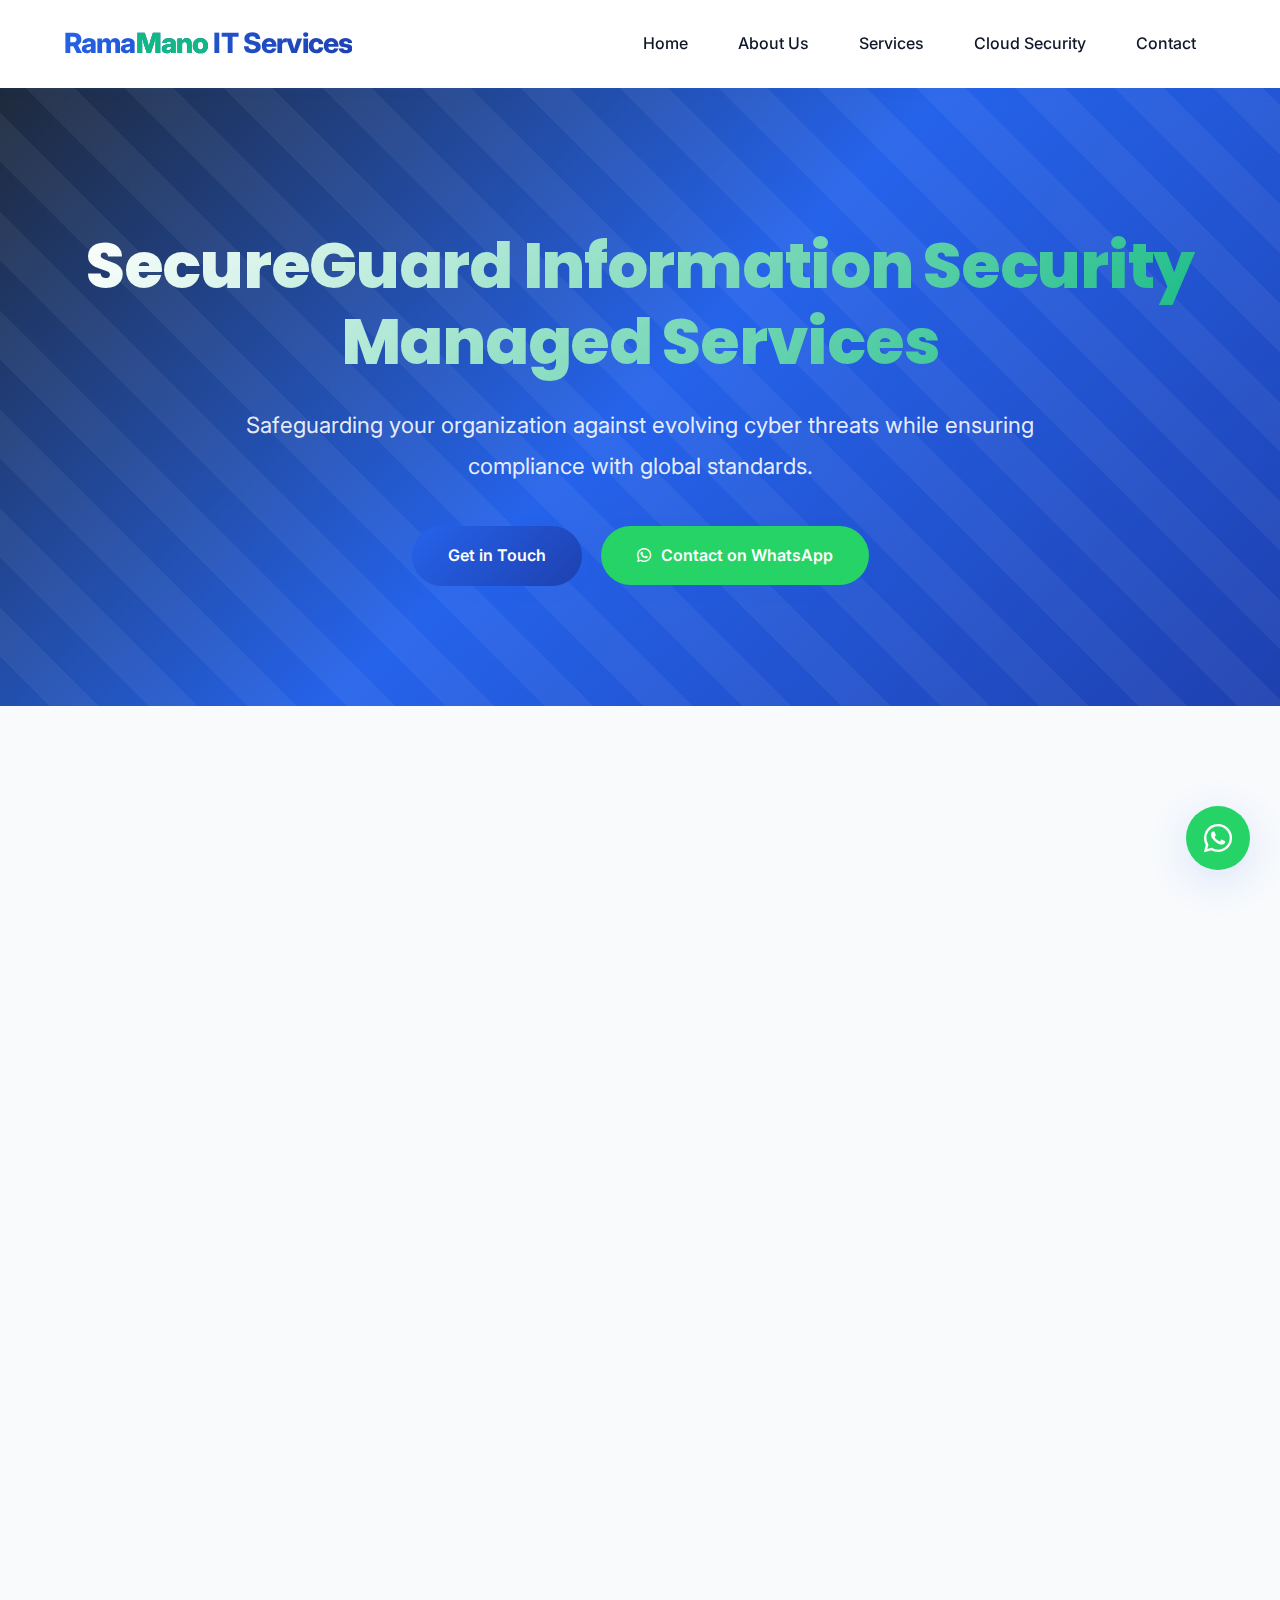
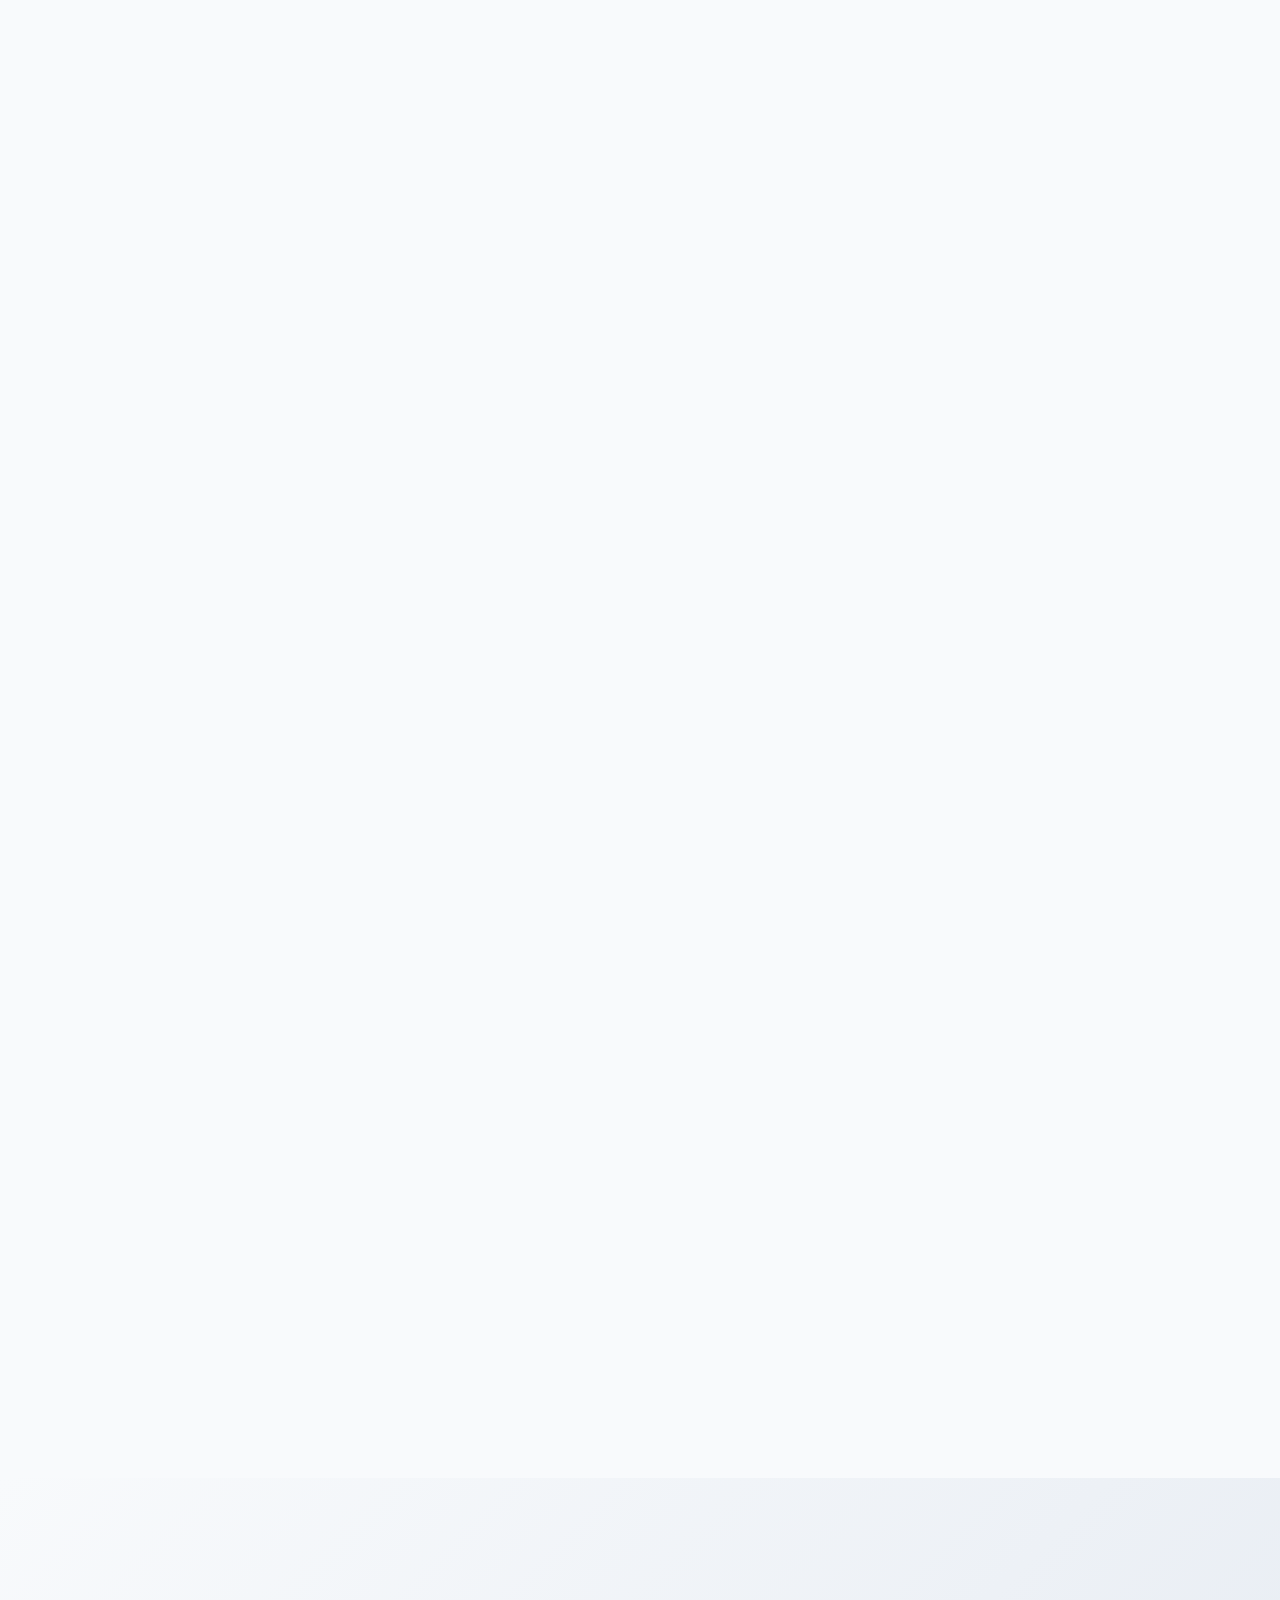
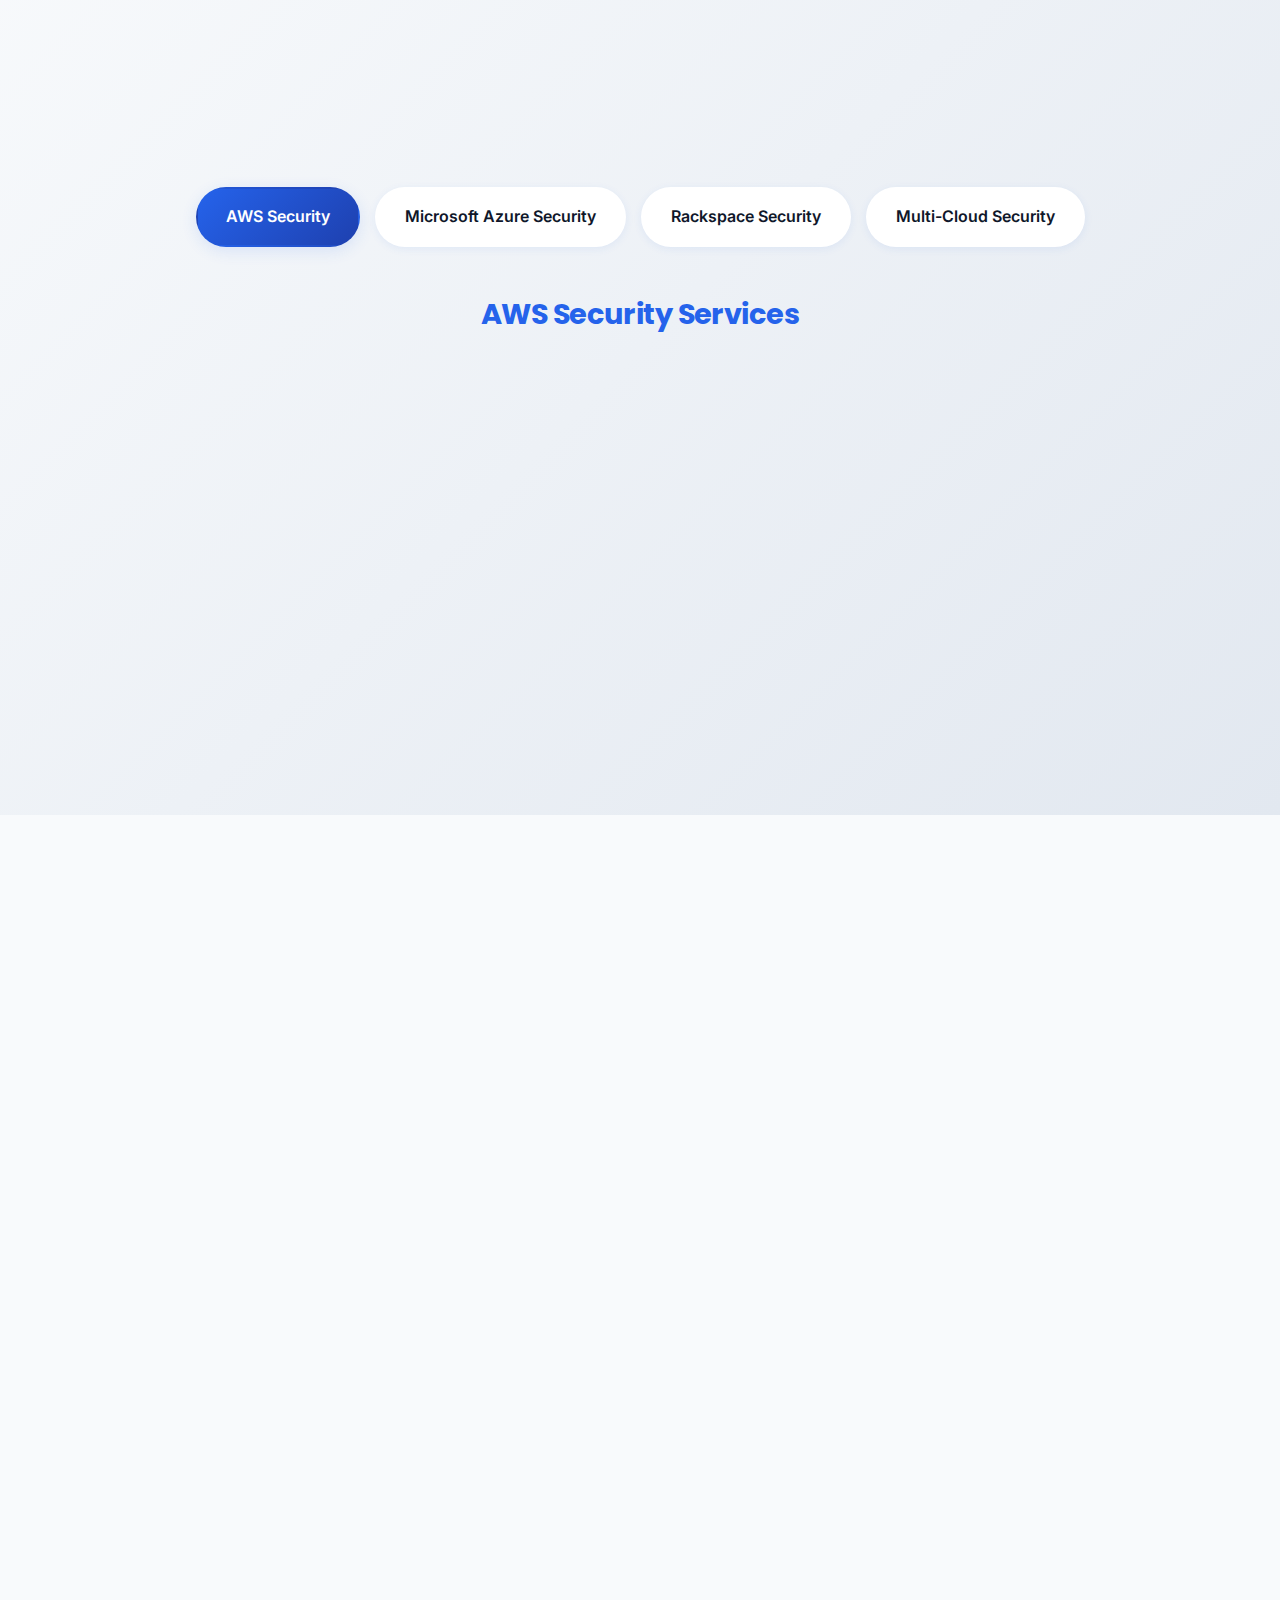
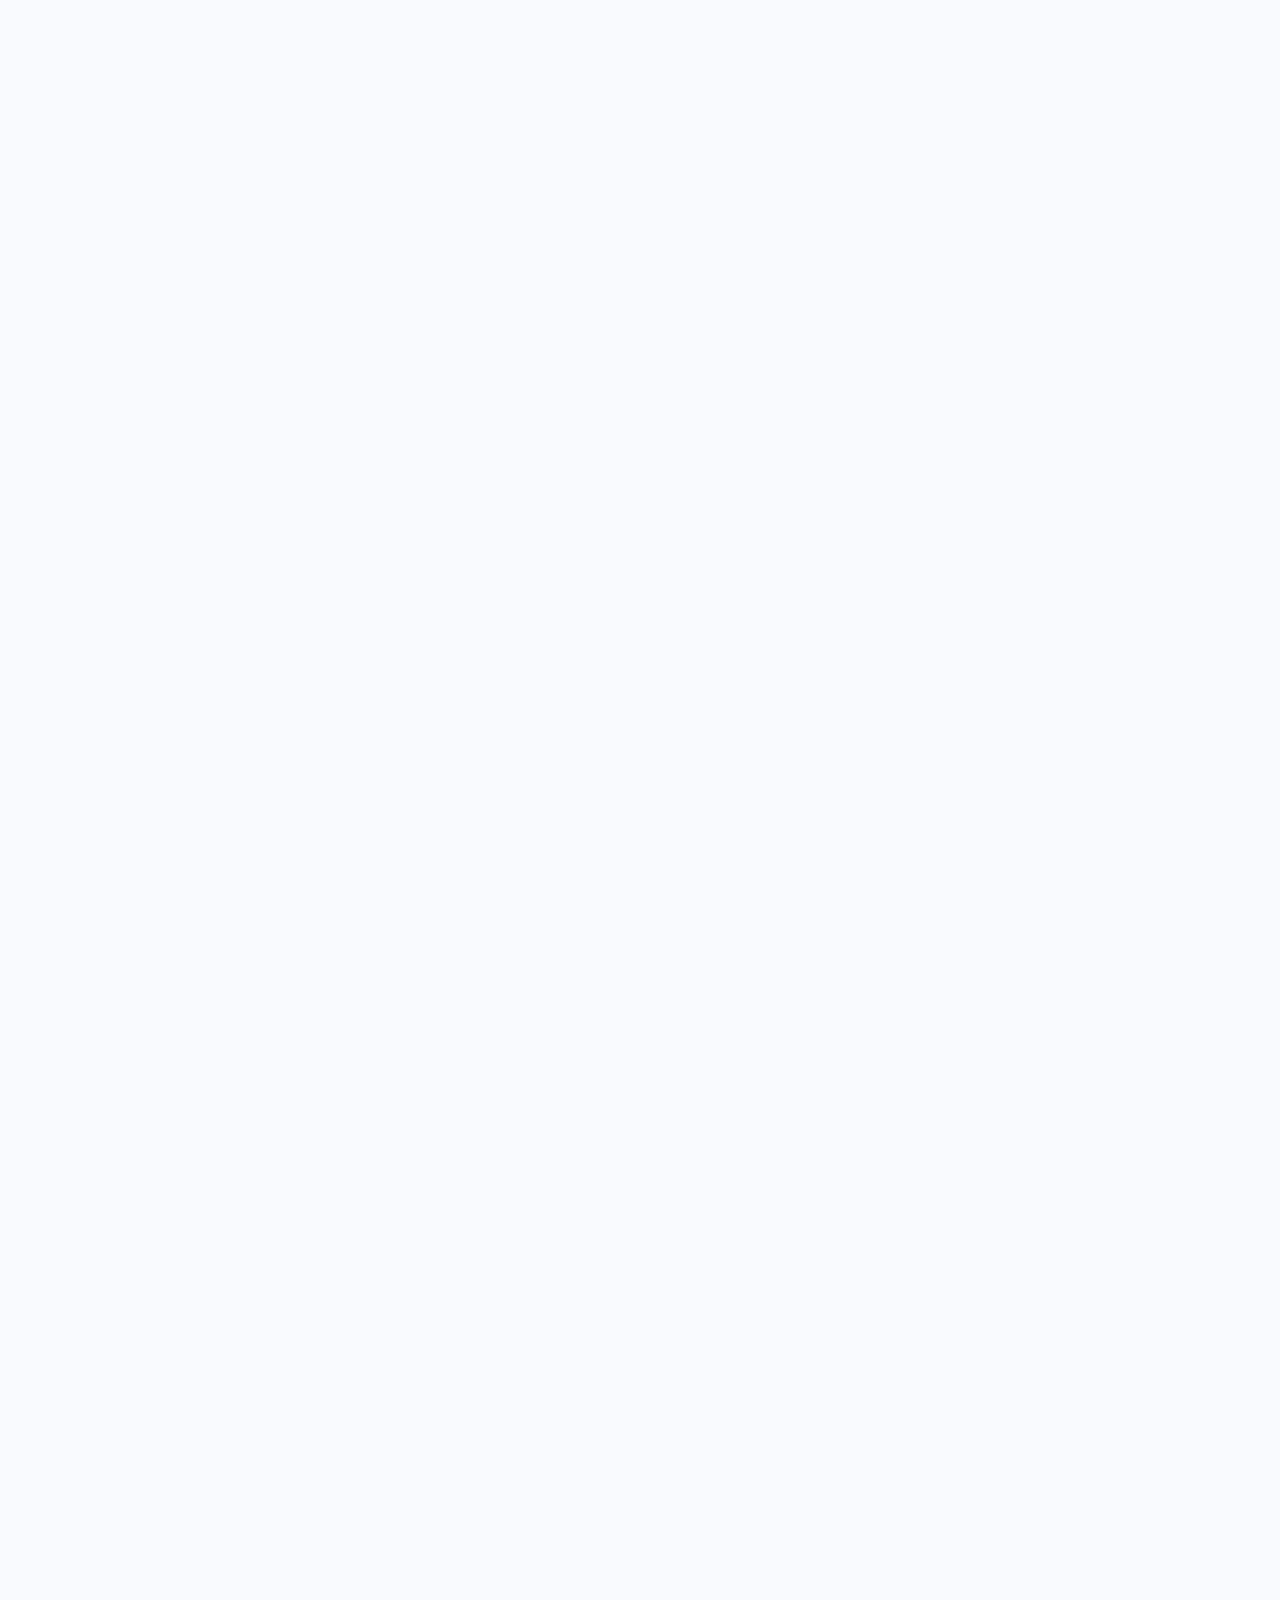
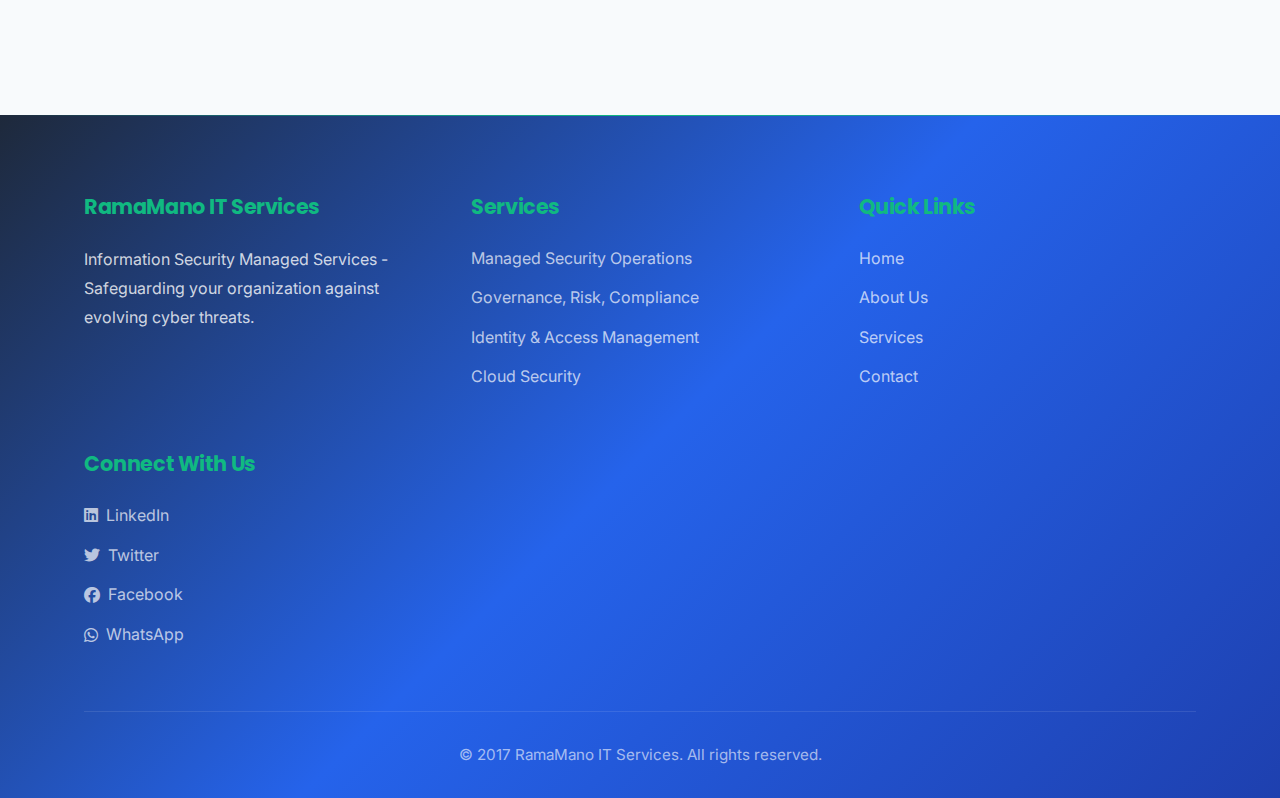
<file: index_clean.html>
<!DOCTYPE html>
<html lang="en">
<head>
    <meta charset="UTF-8">
    <meta name="viewport" content="width=device-width, initial-scale=1.0">
    <title>RamaMano IT Services | Information Security Managed Services</title>
    <link rel="stylesheet" href="https://cdnjs.cloudflare.com/ajax/libs/font-awesome/6.4.0/css/all.min.css">
    <link rel="preconnect" href="https://fonts.googleapis.com">
    <link rel="preconnect" href="https://fonts.gstatic.com" crossorigin>
    <link href="https://fonts.googleapis.com/css2?family=Inter:wght@300;400;500;600;700;800;900&family=Poppins:wght@300;400;500;600;700;800&display=swap" rel="stylesheet">
    <link rel="stylesheet" href="styles.css">
</head>
<body>
    <!-- Header -->
    <header id="header">
        <div class="container header-container">
            <div class="logo">Rama<span>Mano</span> IT Services</div>
            <div class="mobile-menu"><i class="fas fa-bars"></i></div>
            <nav>
                <ul>
                    <li><a href="#home">Home</a></li>
                    <li><a href="#about">About Us</a></li>
                    <li><a href="#services">Services</a></li>
                    <li><a href="#cloud">Cloud Security</a></li>
                    <li><a href="#contact">Contact</a></li>
                </ul>
            </nav>
        </div>
    </header>

    <!-- Hero Section -->
    <section class="hero" id="home">
        <div class="container">
            <h1>SecureGuard Information Security Managed Services</h1>
            <p>Safeguarding your organization against evolving cyber threats while ensuring compliance with global standards.</p>
            <a href="#contact" class="btn"><span>Get in Touch</span></a>
            <a href="https://wa.me/919762076999?text=Hi%20RamaMano%20IT%20Services,%20I%20would%20like%20to%20know%20more%20about%20your%20services" class="btn btn-whatsapp" target="_blank">
                <i class="fab fa-whatsapp"></i> <span>Contact on WhatsApp</span>
            </a>
        </div>
    </section>

    <!-- About Section -->
    <section id="about">
        <div class="container">
            <div class="section-title fade-in">
                <h2>About Us</h2>
                <p>We are a trusted provider of Information Security Managed Services, dedicated to safeguarding organizations against evolving cyber threats.</p>
            </div>
            <div class="about-content fade-in">
                <div class="about-text">
                    <h3>Our Mission</h3>
                    <p>Our mission is to empower enterprises to anticipate, prevent, detect, and respond to security incidents while optimizing risk management and ensuring business resilience.</p>
                    
                    <h3>Our Leadership Edge</h3>
                    <p>Our strength lies in our senior information security professionals each with 15+ years of experience across multiple industries including BFSI, Healthcare, IT/TIES, Manufacturing, Telecom, and Government.</p>
                    
                    <div class="expertise-list">
                        <h4>Their expertise includes:</h4>
                        <ul>
                            <li>CISOs, Security Architects, Risk Advisors, and Incident Response Leadership</li>
                            <li>Proven track record in ISO 27001, NIST CSF, HIPAA, PCI-DSS, SOC 2, and GDPR compliance</li>
                            <li>Experience in designing and managing Security Operations Centers (SOC)</li>
                            <li>Hands-on leadership in incident response, digital forensics, and breach management</li>
                        </ul>
                    </div>
                </div>
                <div class="about-image">
                    <!-- Placeholder for an image -->
                    <div>
                        <p>Leadership Team Image</p>
                    </div>
                </div>
            </div>
        </div>
    </section>

    <!-- Services Section -->
    <section id="services">
        <div class="container">
            <div class="section-title fade-in">
                <h2>Our Services</h2>
                <p>Comprehensive security solutions tailored to your business needs</p>
            </div>
            <div class="services-grid fade-in">
                <div class="service-card">
                    <h3>Managed Security Operations (SOC as a Service)</h3>
                    <ul>
                        <li>24x7 monitoring of infrastructure, applications, and endpoints</li>
                        <li>Threat detection, hunting, and real-time incident response</li>
                        <li>SIEM/SOAR integration and management</li>
                    </ul>
                </div>
                <div class="service-card">
                    <h3>Governance, Risk, and Compliance (GRC)</h3>
                    <ul>
                        <li>Policy framework design and implementation</li>
                        <li>Compliance readiness for ISO 27001, SOC 2, HIPAA, PCI-DSS, GDPR</li>
                        <li>Risk assessments, audits, and continuous compliance monitoring</li>
                    </ul>
                </div>
                <div class="service-card">
                    <h3>Identity & Access Management (IAM)</h3>
                    <ul>
                        <li>Role-based access controls (RBAC)</li>
                        <li>Privileged access management (PAM)</li>
                        <li>Single Sign-On (SSO) and Multi-Factor Authentication (MFA)</li>
                    </ul>
                </div>
                <div class="service-card">
                    <h3>Cloud & Infrastructure Security</h3>
                    <ul>
                        <li>Cloud security posture management (CSPM)</li>
                        <li>Secure DevOps/DevSecOps implementation</li>
                        <li>Network and endpoint hardening</li>
                    </ul>
                </div>
                <div class="service-card">
                    <h3>Incident Response & Digital Forensics</h3>
                    <ul>
                        <li>Breach readiness and tabletop exercises</li>
                        <li>Rapid response to security incidents</li>
                        <li>Forensic investigation and root-cause analysis</li>
                    </ul>
                </div>
                <div class="service-card">
                    <h3>Cybersecurity Advisory & Training</h3>
                    <ul>
                        <li>CISO advisory services for strategic planning</li>
                        <li>Security awareness and phishing simulation programs</li>
                        <li>Executive-level security workshops</li>
                    </ul>
                </div>
            </div>
        </div>
    </section>

    <!-- Cloud Platforms Section -->
    <section class="cloud-platforms" id="cloud">
        <div class="container">
            <div class="section-title fade-in">
                <h2>Cloud Security Services</h2>
                <p>Comprehensive security solutions for leading cloud platforms</p>
            </div>
            
            <div class="platform-tabs">
                <div class="platform-tab active" data-tab="aws">AWS Security</div>
                <div class="platform-tab" data-tab="azure">Microsoft Azure Security</div>
                <div class="platform-tab" data-tab="rackspace">Rackspace Security</div>
                <div class="platform-tab" data-tab="multicloud">Multi-Cloud Security</div>
            </div>
            
            <div class="platform-content active" id="aws-content">
                <h3>AWS Security Services</h3>
                <div class="platform-services">
                    <div class="platform-service">AWS Security Hub implementation and management</div>
                    <div class="platform-service">Identity and Access Management (IAM) policy optimization</div>
                    <div class="platform-service">Amazon GuardDuty for threat detection</div>
                    <div class="platform-service">AWS Config for compliance monitoring</div>
                    <div class="platform-service">CloudTrail logging and monitoring</div>
                    <div class="platform-service">VPC security and network segmentation</div>
                    <div class="platform-service">S3 bucket security and encryption</div>
                </div>
            </div>
            
            <div class="platform-content" id="azure-content">
                <h3>Microsoft Azure Security</h3>
                <div class="platform-services">
                    <div class="platform-service">Azure Security Center implementation</div>
                    <div class="platform-service">Azure Active Directory security configuration</div>
                    <div class="platform-service">Azure Policy for compliance enforcement</div>
                    <div class="platform-service">Network Security Groups (NSG) configuration</div>
                    <div class="platform-service">Azure Key Vault for secrets management</div>
                    <div class="platform-service">Azure Sentinel for SIEM capabilities</div>
                    <div class="platform-service">Azure Defender for threat protection</div>
                </div>
            </div>
            
            <div class="platform-content" id="rackspace-content">
                <h3>Rackspace Security</h3>
                <div class="platform-services">
                    <div class="platform-service">Rackspace managed security services</div>
                    <div class="platform-service">Hybrid cloud security architecture</div>
                    <div class="platform-service">Fanatical Support for AWS/Azure security</div>
                    <div class="platform-service">Compliance management for regulated workloads</div>
                    <div class="platform-service">Incident response for Rackspace environments</div>
                </div>
            </div>
            
            <div class="platform-content" id="multicloud-content">
                <h3>Multi-Cloud Security</h3>
                <div class="platform-services">
                    <div class="platform-service">Cross-cloud security policy management</div>
                    <div class="platform-service">Centralized identity and access management</div>
                    <div class="platform-service">Unified threat detection across cloud platforms</div>
                    <div class="platform-service">Cloud Security Posture Management (CSPM)</div>
                    <div class="platform-service">Cloud Workload Protection Platform (CWPP)</div>
                </div>
            </div>
        </div>
    </section>

    <!-- Pharmacy & Life Sciences Section -->
    <section id="pharmacy">
        <div class="container">
            <div class="section-title fade-in">
                <h2>Pharmacy & Life Sciences Services</h2>
                <p>Specialized security and compliance services for regulated industries</p>
            </div>
            <div class="about-content fade-in">
                <div class="about-text">
                    <p>We provide specialized security and compliance services for pharmacy companies, healthcare organizations, and life sciences firms, ensuring adherence to FDA regulations, GxP requirements, and data integrity standards.</p>
                    <p>Our pharmacy services are designed to meet the stringent compliance requirements of organizations like CVS, Walgreens, and other healthcare providers.</p>
                    
                    <h3>Computer System Validation (CSV)</h3>
                    <ul class="expertise-list">
                        <li><strong>Installation Qualification (IQ):</strong> Verification that systems are installed correctly according to specifications</li>
                        <li><strong>Operational Qualification (OQ):</strong> Testing to ensure systems operate as intended in all expected scenarios</li>
                        <li><strong>Performance Qualification (PQ):</strong> Validation that systems perform consistently under normal operating conditions</li>
                    </ul>
                    
                    <h3>Documentation & Compliance</h3>
                    <ul class="expertise-list">
                        <li>Validation Master Plans (VMP)</li>
                        <li>User Requirements Specifications (URS)</li>
                        <li>Functional Requirements Specifications (FRS)</li>
                        <li>Test Protocols and Reports (IQ/OQ/PQ)</li>
                        <li>Standard Operating Procedures (SOPs)</li>
                        <li>Risk Assessments and Mitigation Plans</li>
                        <li>Change Control Documentation</li>
                    </ul>
                    
                    <h3>Regulatory Compliance</h3>
                    <ul class="expertise-list">
                        <li>FDA 21 CFR Part 11 compliance for electronic records</li>
                        <li>GxP (GLP, GCP, GMP) compliance</li>
                        <li>HIPAA security for protected health information</li>
                        <li>Data integrity and audit trail management</li>
                    </ul>
                </div>
                <div class="about-image">
                    <!-- Placeholder for an image -->
                    <div>
                        <p>Pharmacy & Life Sciences Image</p>
                    </div>
                </div>
            </div>
        </div>
    </section>

    <!-- Contact Section -->
    <section id="contact">
        <div class="container">
            <div class="section-title fade-in">
                <h2>Contact Us</h2>
                <p>Get in touch to discuss your security needs</p>
            </div>
            <div class="contact-container fade-in">
                <div class="contact-info">
                    <h3>Let's Secure Your Business Together</h3>
                    <p>Our team of senior security professionals is ready to help you safeguard your organization against evolving cyber threats.</p>
                    
                    <div class="contact-details">
                        <p><i class="fas fa-envelope"></i> <strong>Email:</strong> contact@ramamano.com</p>
                        <p><i class="fas fa-phone"></i> <strong>Phone:</strong> +91 9762076999</p>
                        <p><i class="fas fa-map-marker-alt"></i> <strong>Address:</strong> Uppla, Hyderabad, Telangana, India</p>
                        <p><i class="fab fa-whatsapp"></i> <strong>WhatsApp:</strong> +91 9762076999</p>
                    </div>
                    
                    <div style="margin-top: 30px;">
                        <a href="https://wa.me/919762076999?text=Hi%20RamaMano%20IT%20Services,%20I%20would%20like%20to%20know%20more%20about%20your%20services" class="btn btn-whatsapp" target="_blank" style="display: inline-flex; align-items: center;">
                            <i class="fab fa-whatsapp" style="margin-right: 8px;"></i> <span>Chat on WhatsApp</span>
                        </a>
                    </div>
                </div>
                <div class="contact-form">
                    <form id="inquiryForm">
                        <input type="text" placeholder="Your Name" required>
                        <input type="email" placeholder="Your Email" required>
                        <input type="text" placeholder="Subject" required>
                        <textarea placeholder="Your Message" required></textarea>
                        <button type="submit" class="btn"><span>Send Message</span></button>
                    </form>
                </div>
            </div>
        </div>
    </section>

    <!-- Footer -->
    <footer>
        <div class="container">
            <div class="footer-content">
                <div class="footer-column">
                    <h3>RamaMano IT Services</h3>
                    <p>Information Security Managed Services - Safeguarding your organization against evolving cyber threats.</p>
                </div>
                <div class="footer-column">
                    <h3>Services</h3>
                    <ul>
                        <li><a href="#services">Managed Security Operations</a></li>
                        <li><a href="#services">Governance, Risk, Compliance</a></li>
                        <li><a href="#services">Identity & Access Management</a></li>
                        <li><a href="#services">Cloud Security</a></li>
                    </ul>
                </div>
                <div class="footer-column">
                    <h3>Quick Links</h3>
                    <ul>
                        <li><a href="#home">Home</a></li>
                        <li><a href="#about">About Us</a></li>
                        <li><a href="#services">Services</a></li>
                        <li><a href="#contact">Contact</a></li>
                    </ul>
                </div>
                <div class="footer-column">
                    <h3>Connect With Us</h3>
                    <ul>
                        <li><a href="#"><i class="fab fa-linkedin"></i> LinkedIn</a></li>
                        <li><a href="#"><i class="fab fa-twitter"></i> Twitter</a></li>
                        <li><a href="#"><i class="fab fa-facebook"></i> Facebook</a></li>
                        <li><a href="https://wa.me/919762076999" target="_blank"><i class="fab fa-whatsapp"></i> WhatsApp</a></li>
                    </ul>
                </div>
            </div>
            <div class="copyright">
                <p>&copy; 2017 RamaMano IT Services. All rights reserved.</p>
            </div>
        </div>
    </footer>

    <!-- WhatsApp Float Button -->
    <a href="https://wa.me/919762076999?text=Hi%20RamaMano%20IT%20Services,%20I%20would%20like%20to%20know%20more%20about%20your%20services" class="whatsapp-float" target="_blank">
        <i class="fab fa-whatsapp"></i>
    </a>

    <script src="script.js"></script>
</body>
</html>
</file>
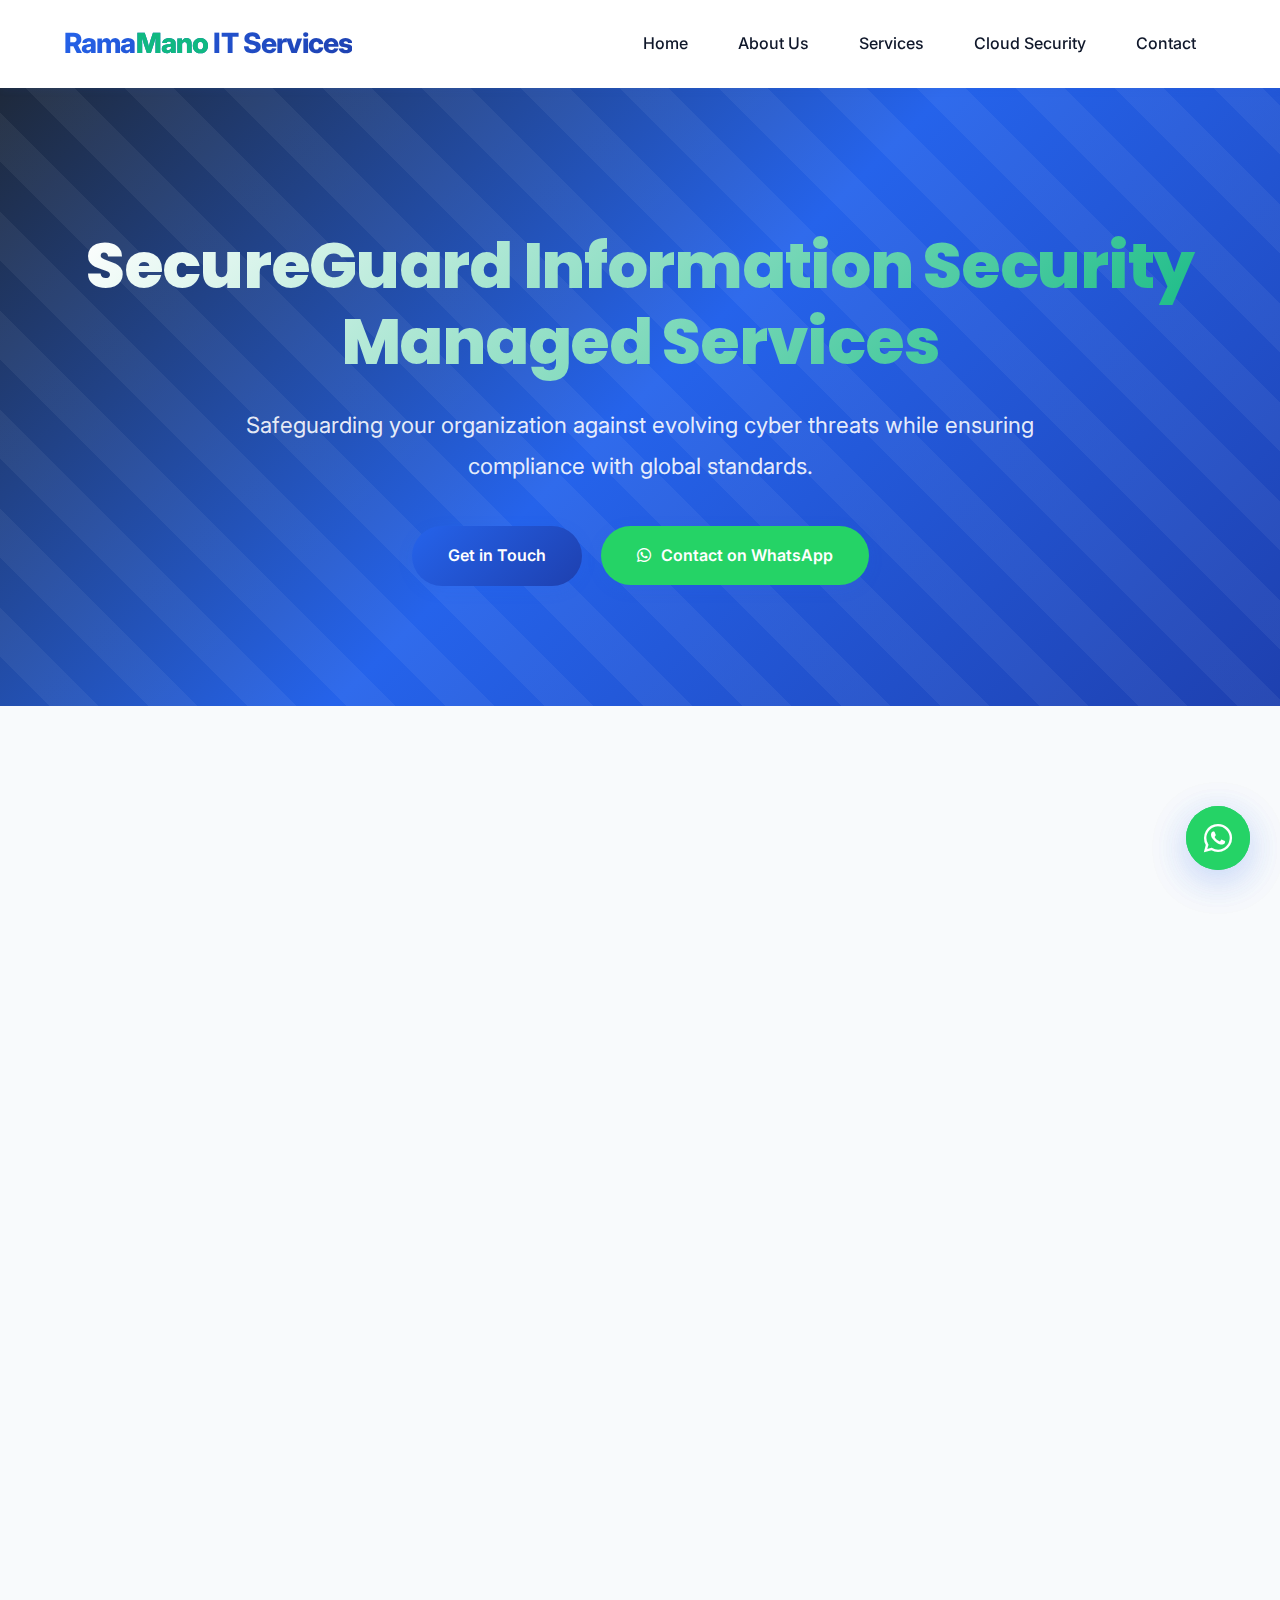
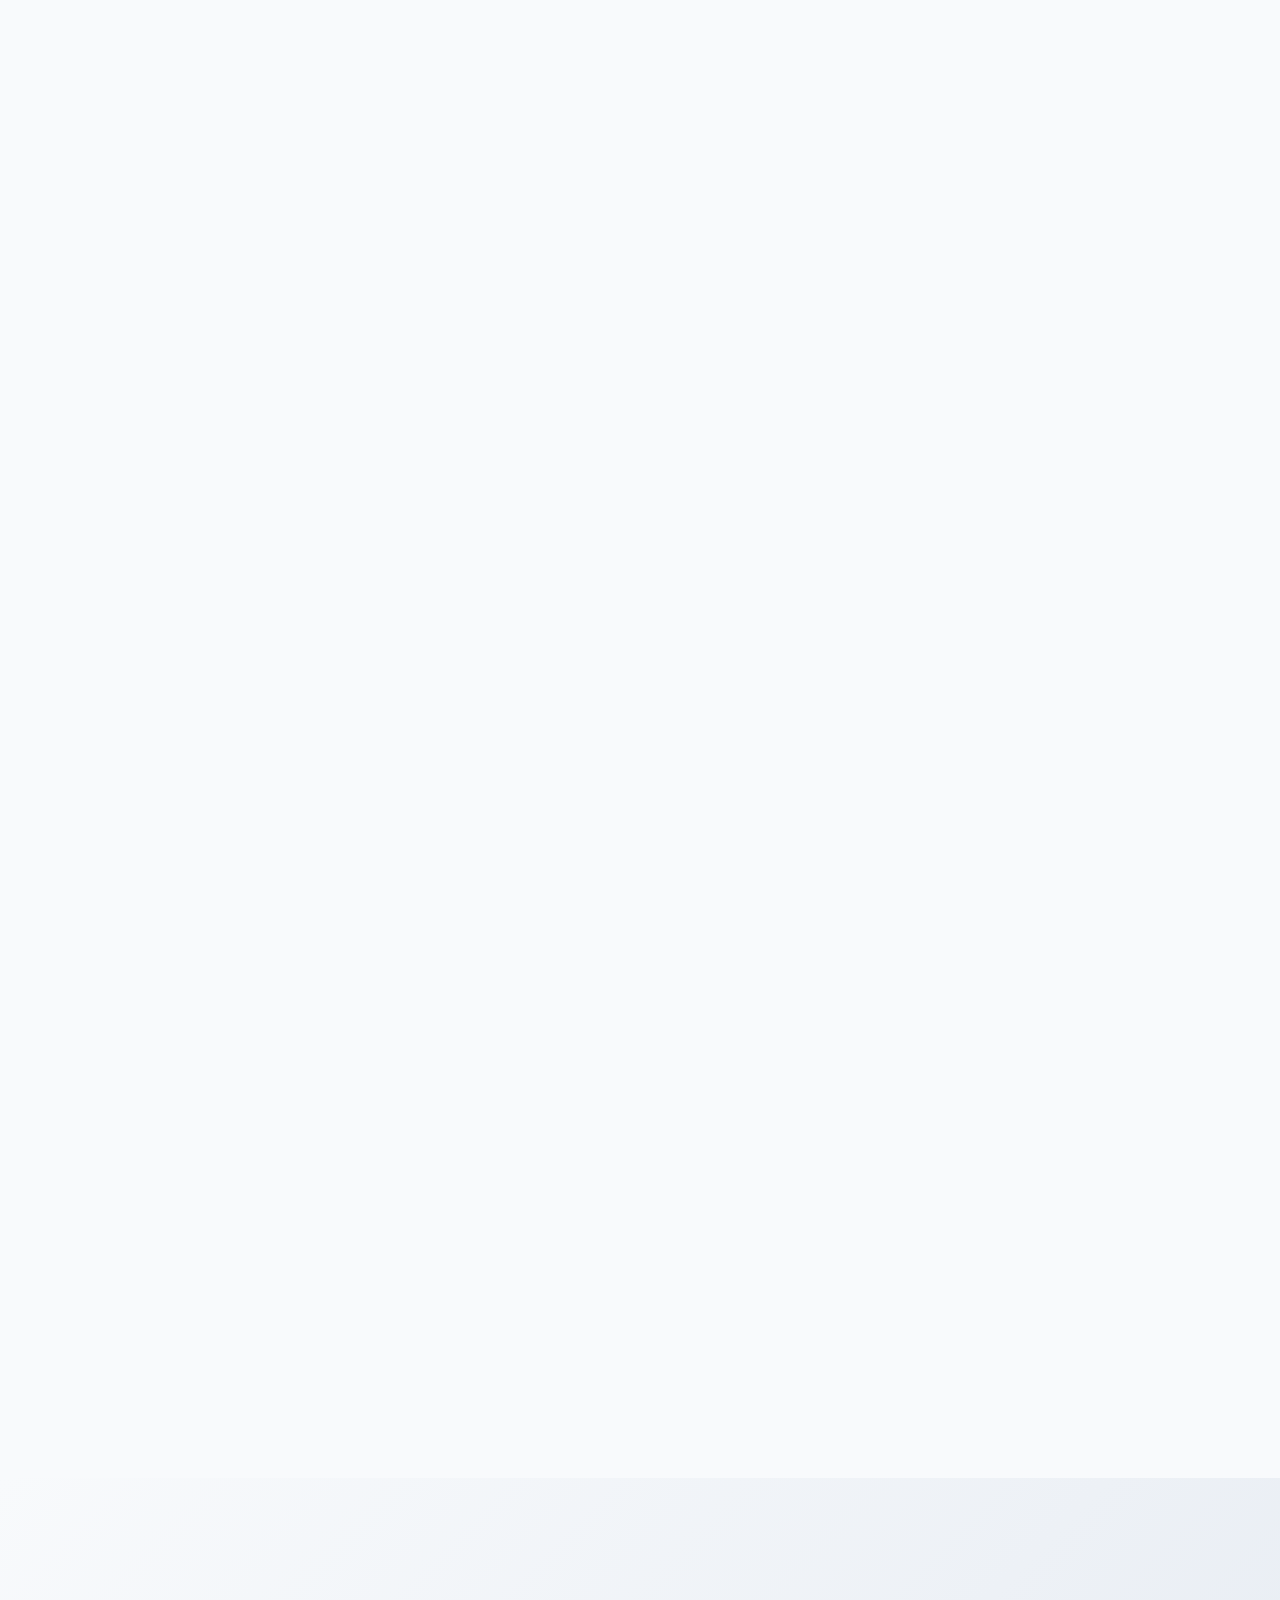
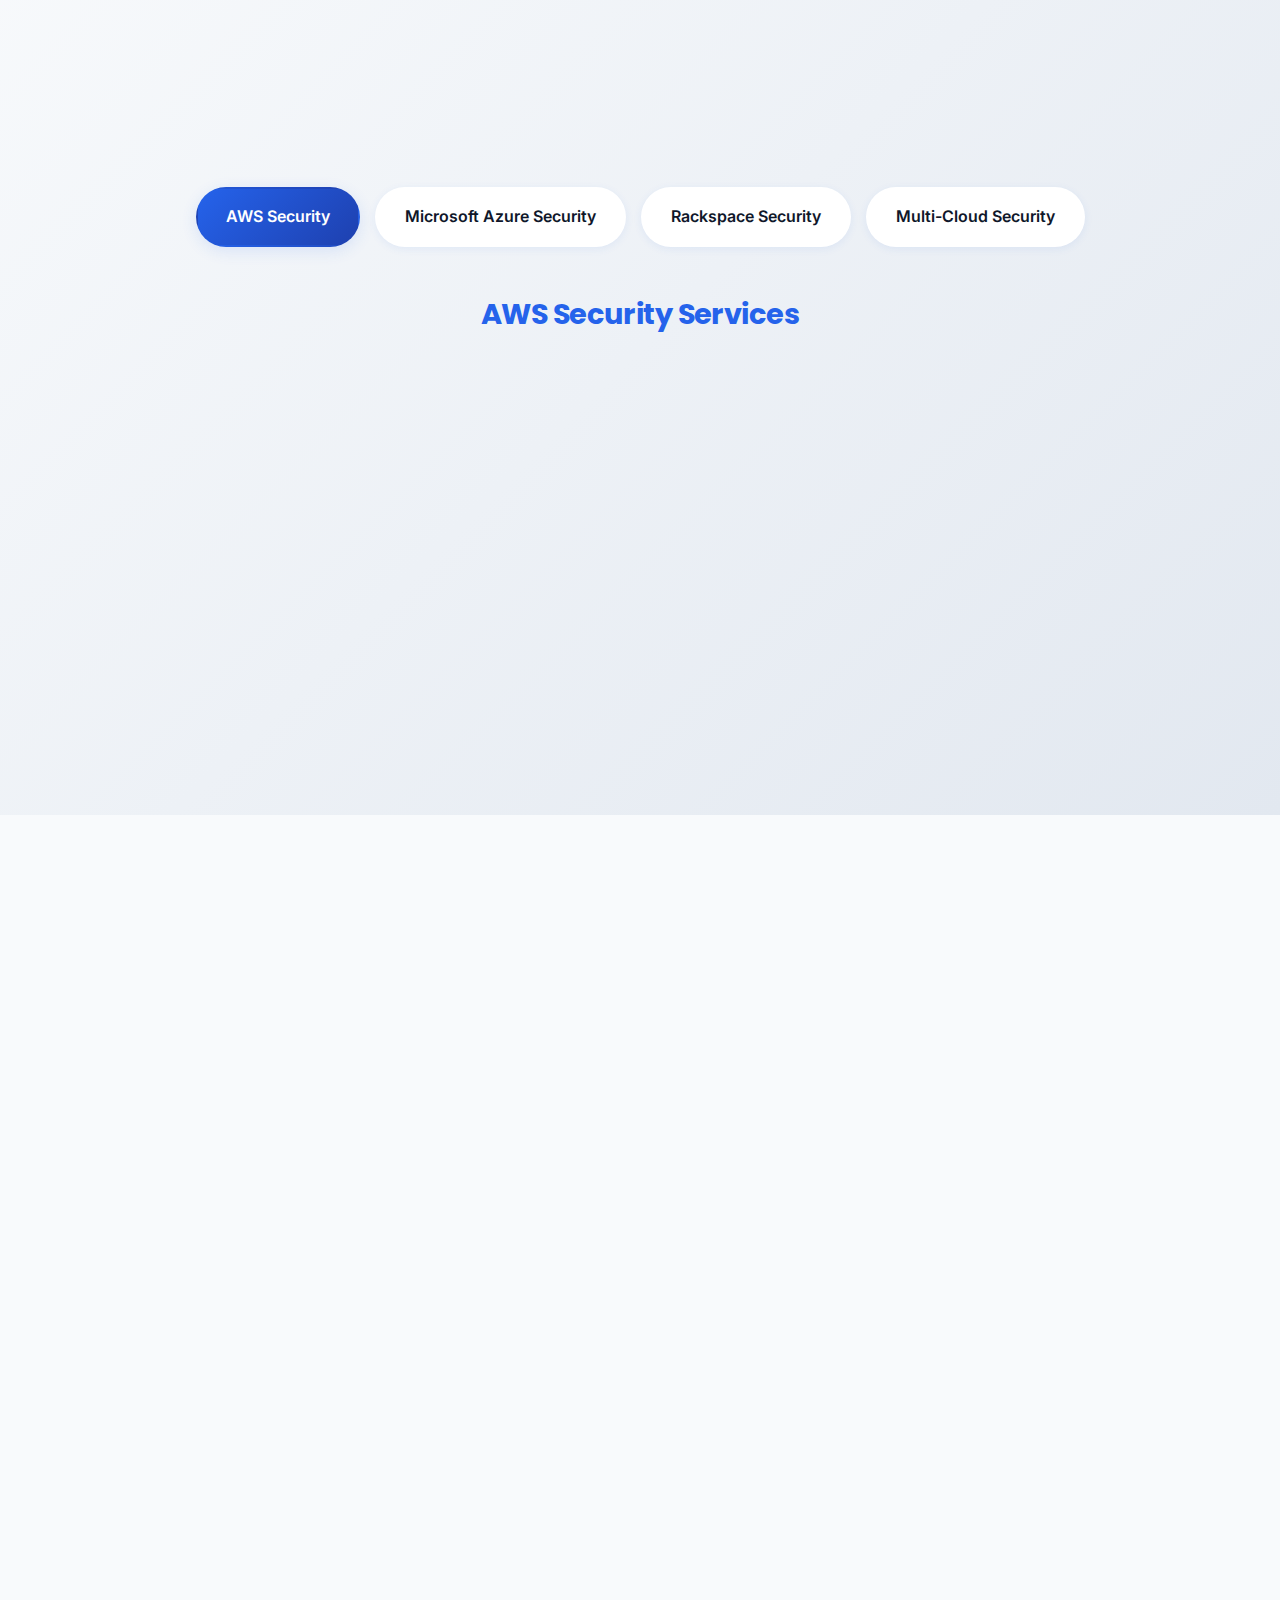
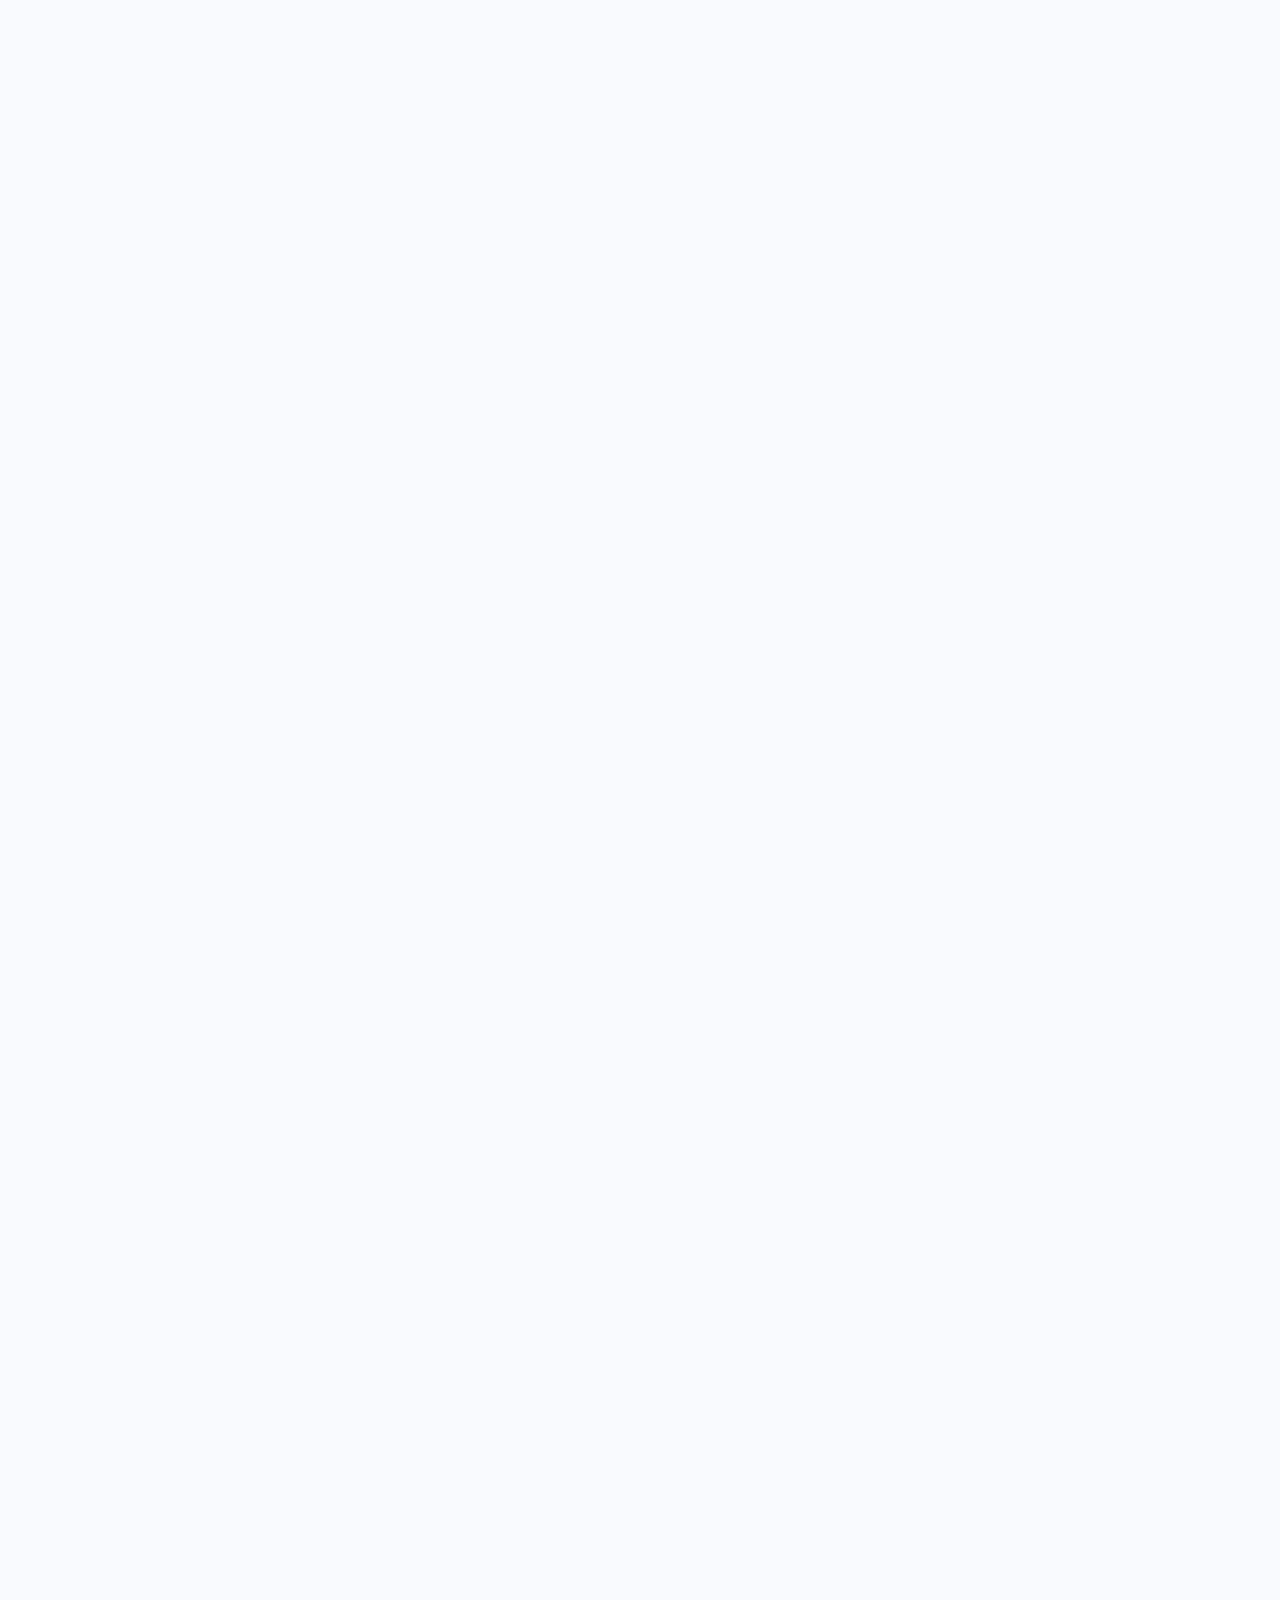
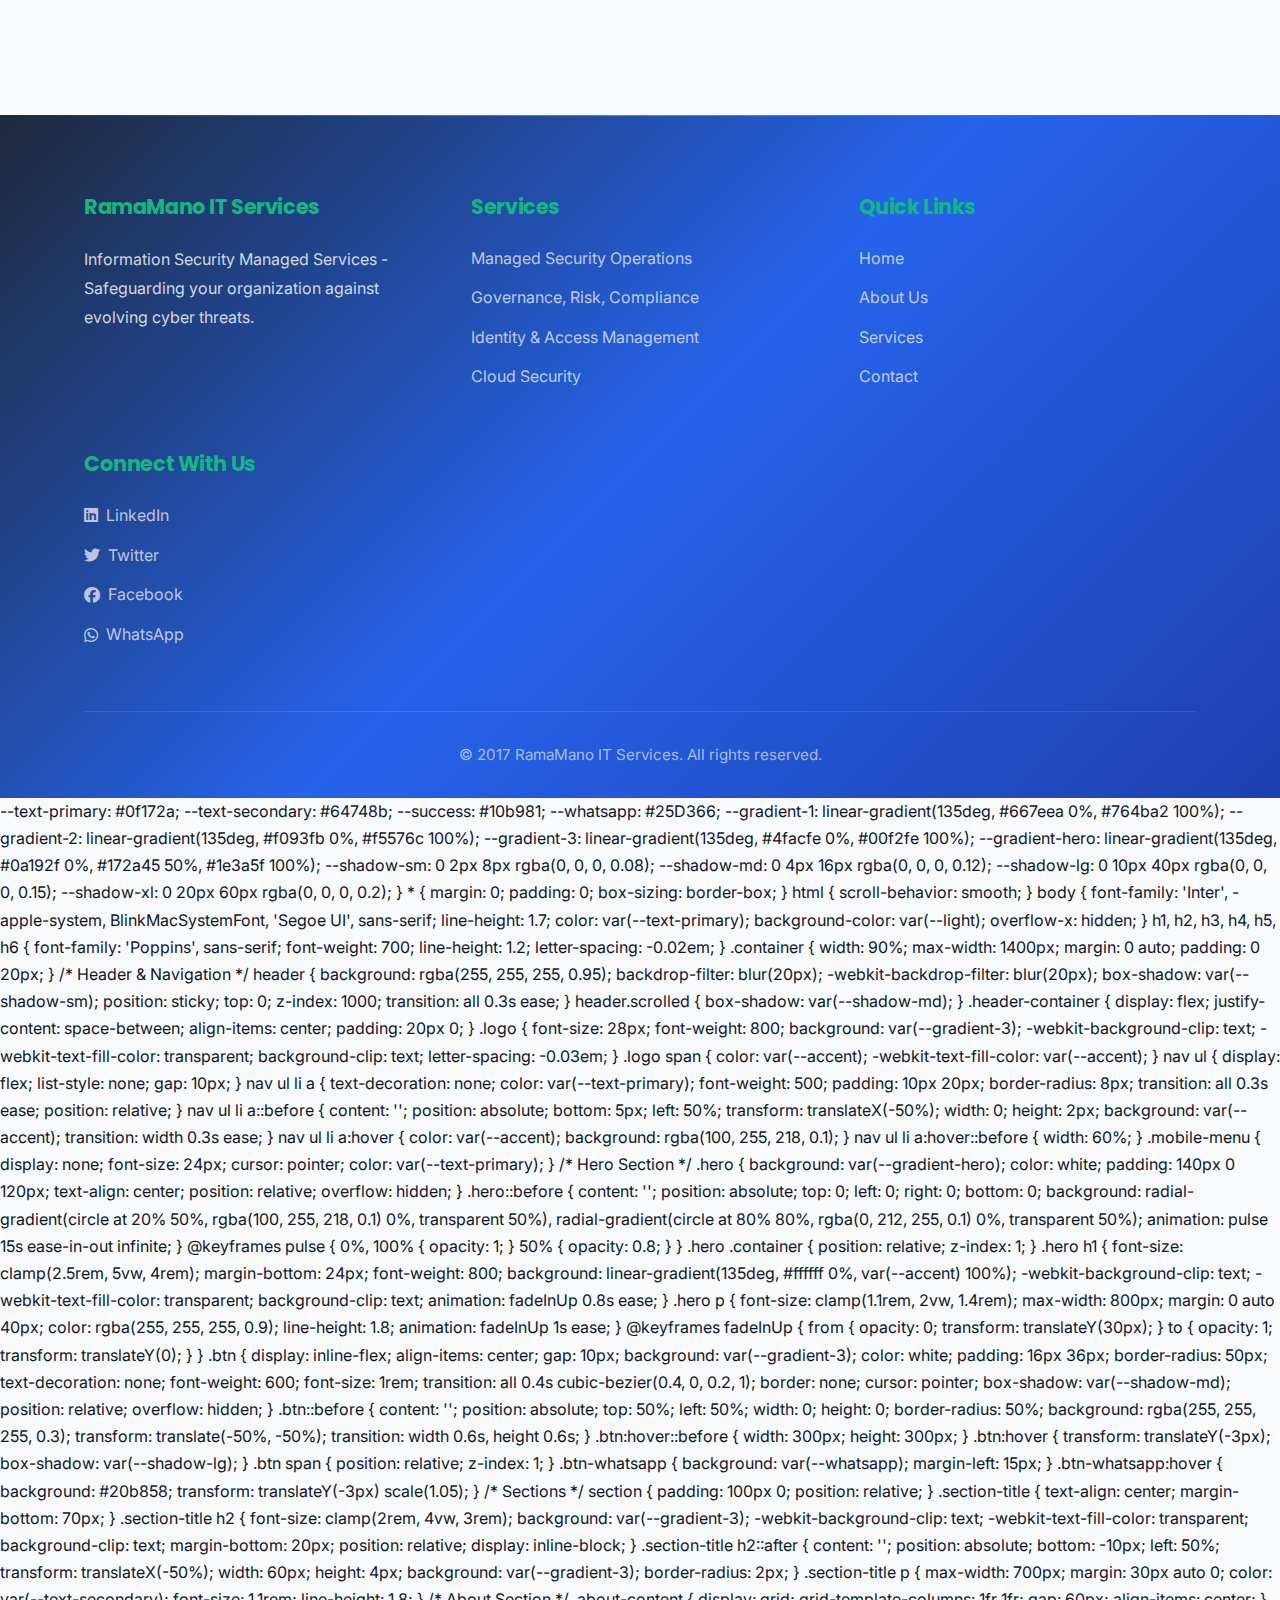
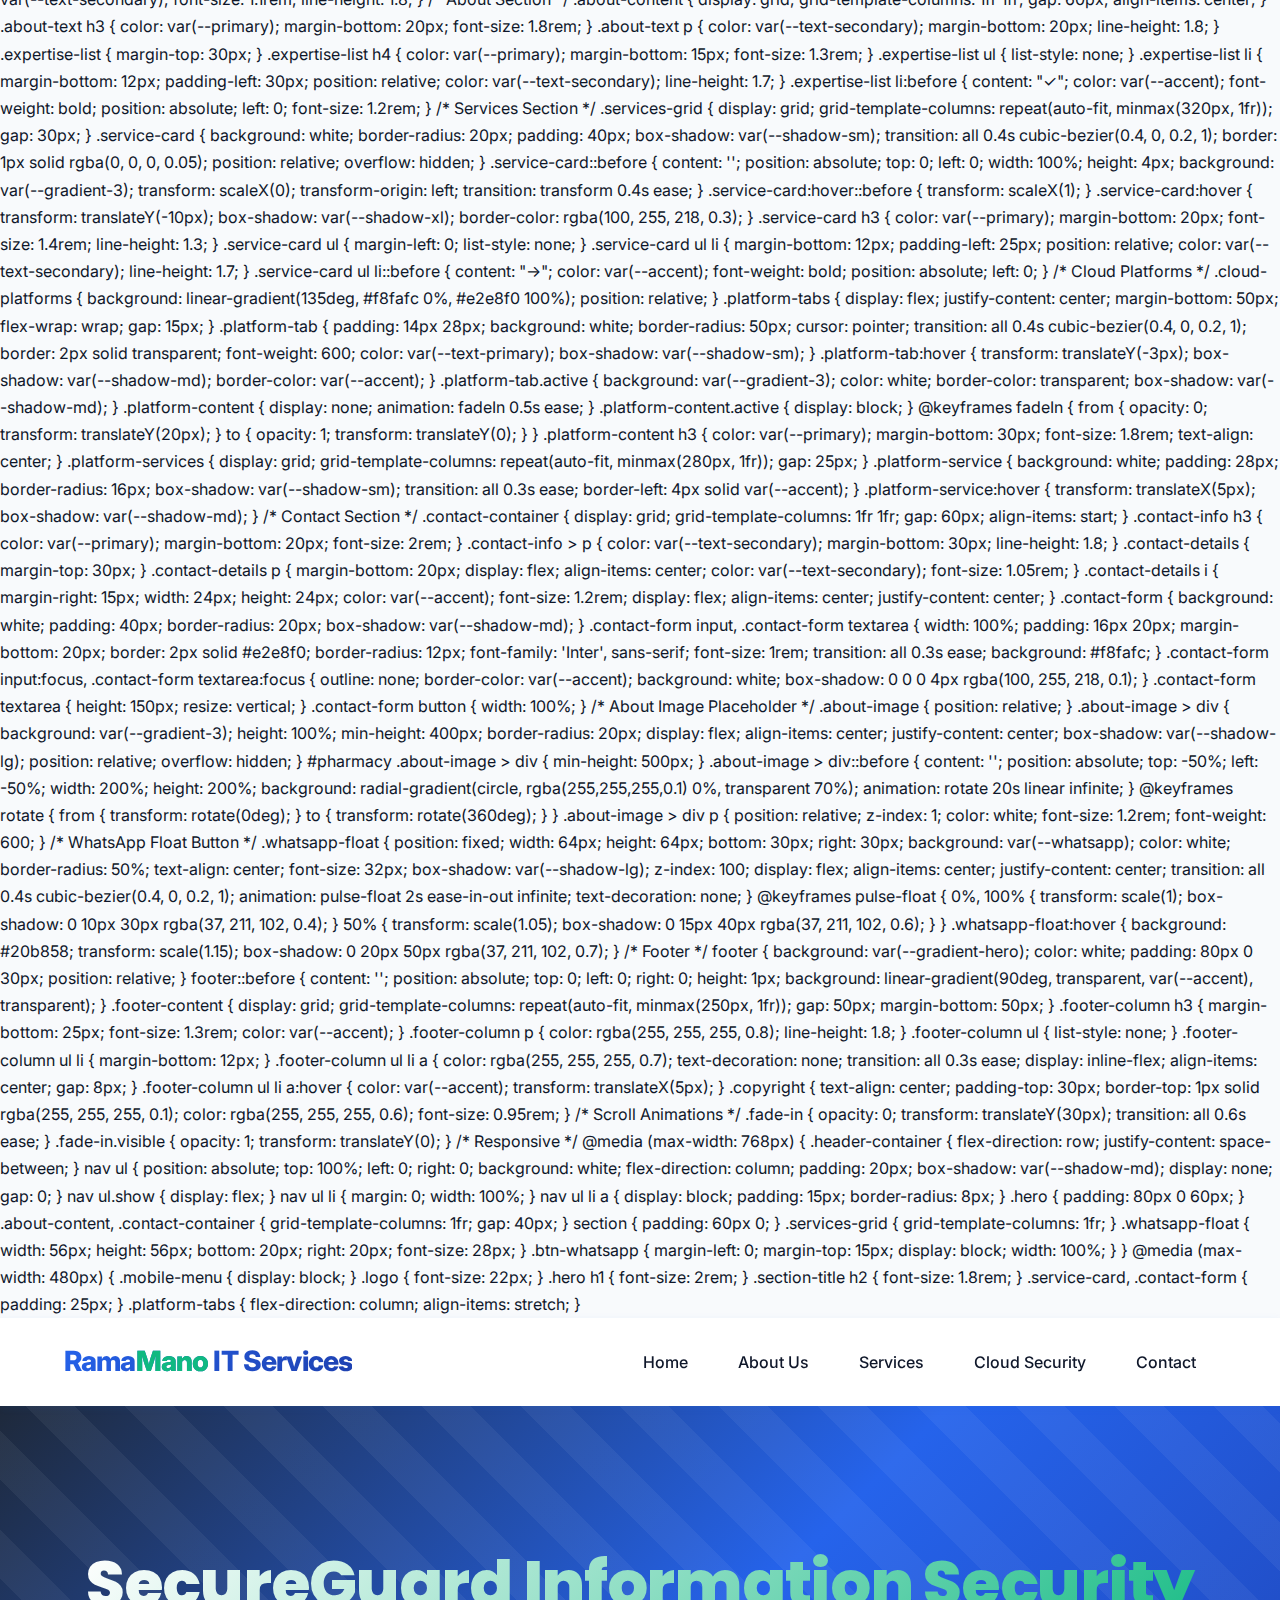
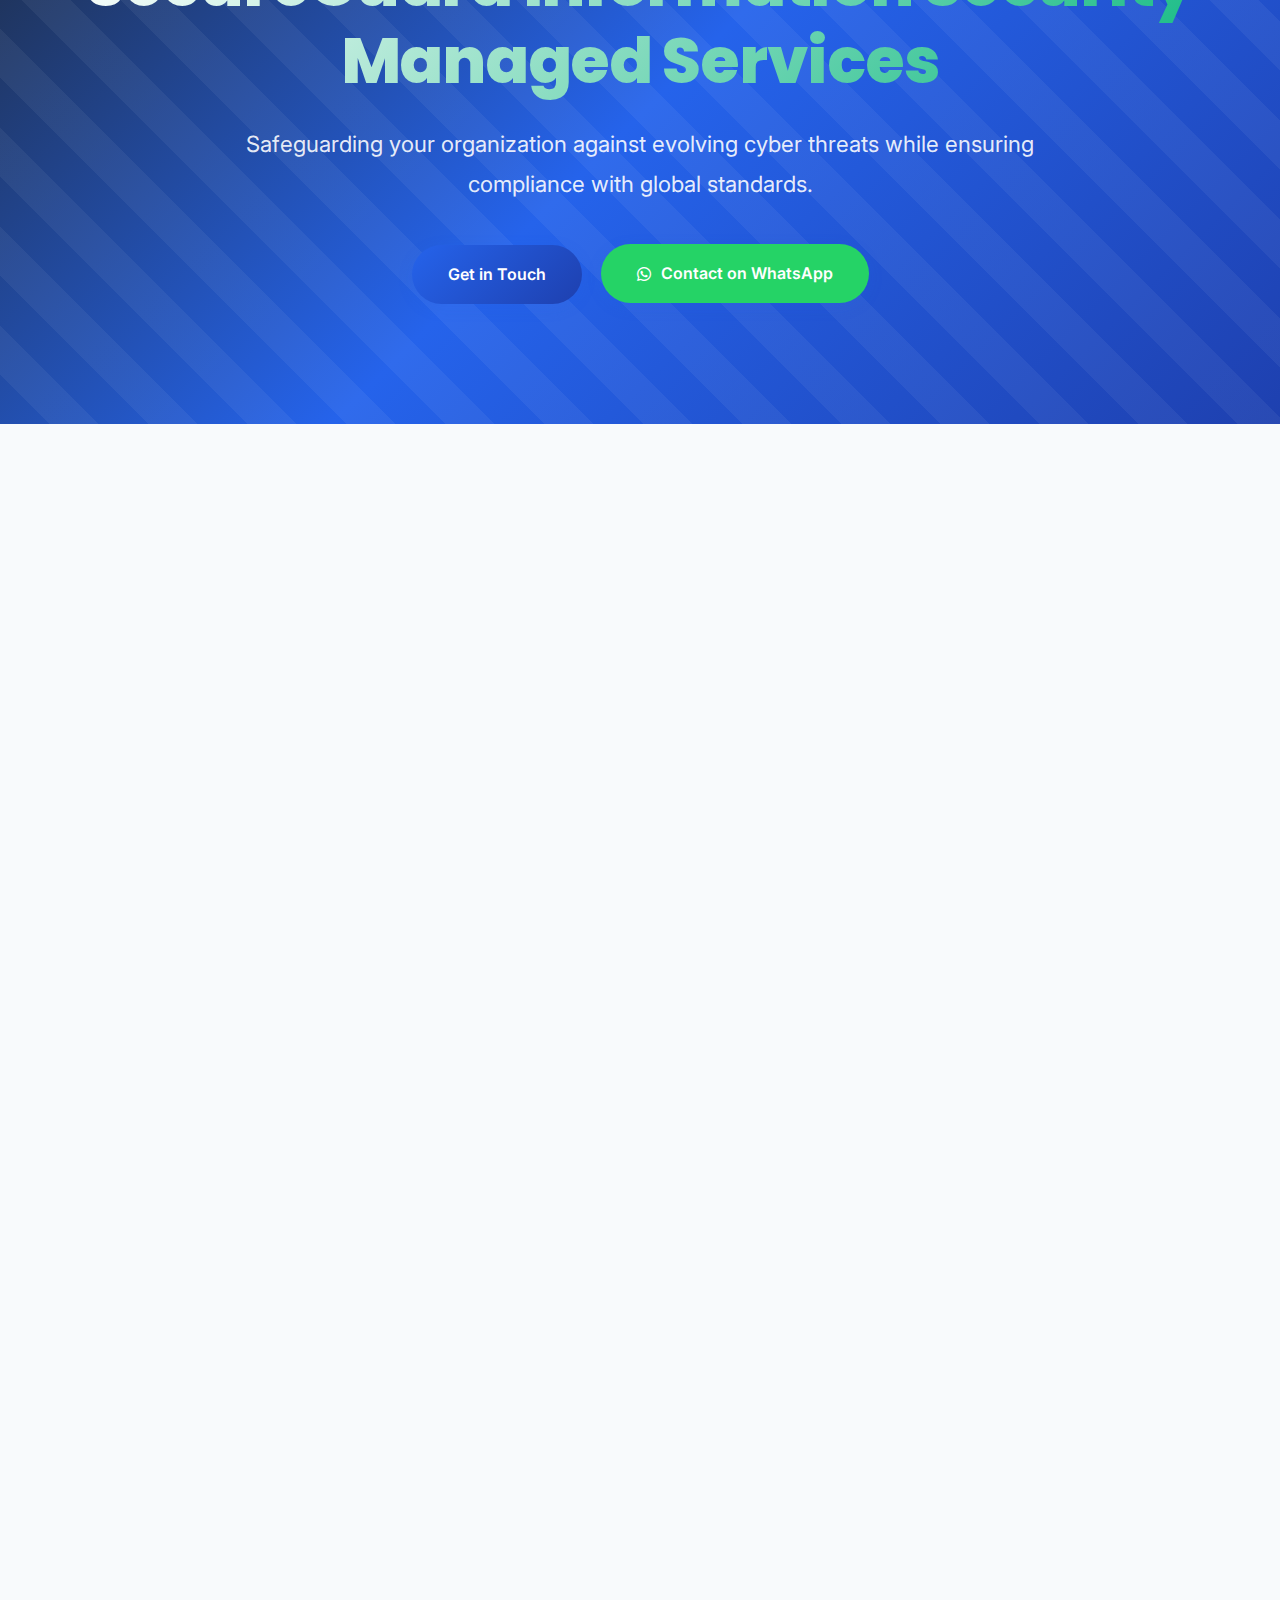
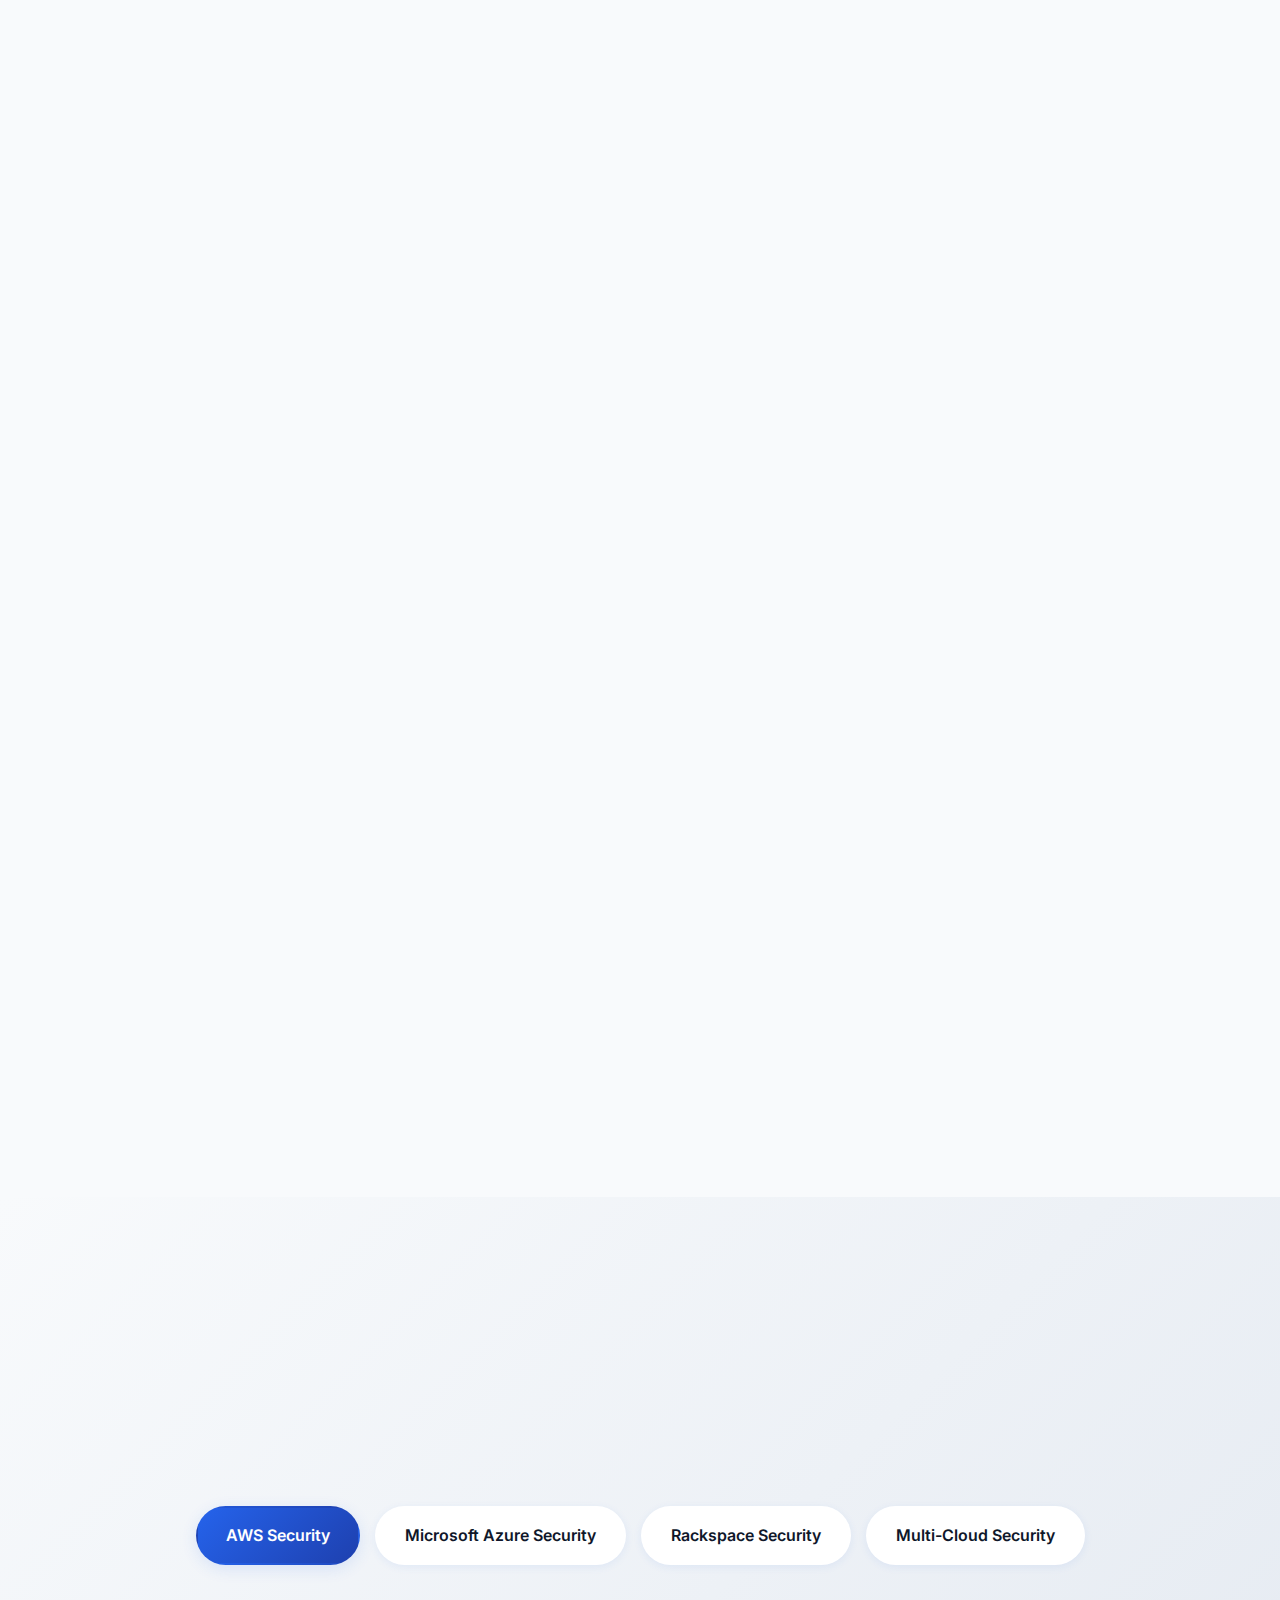
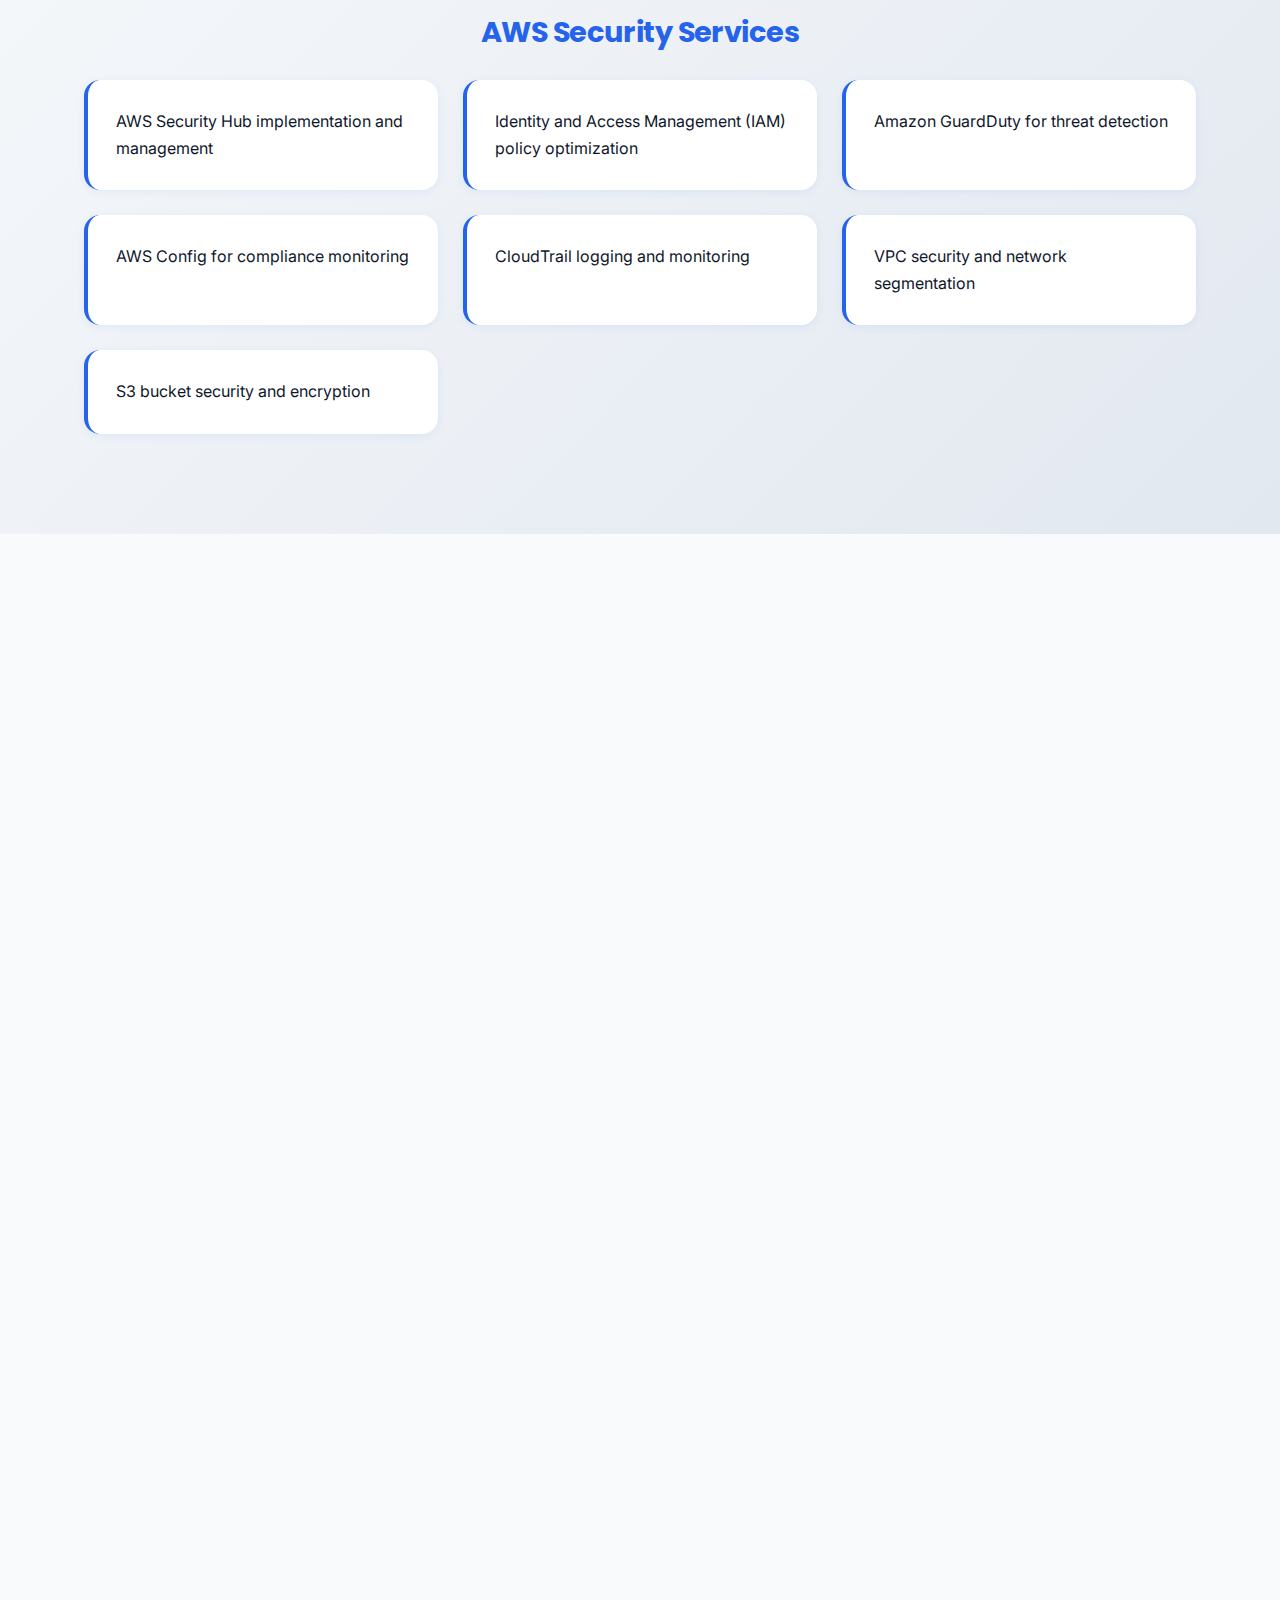
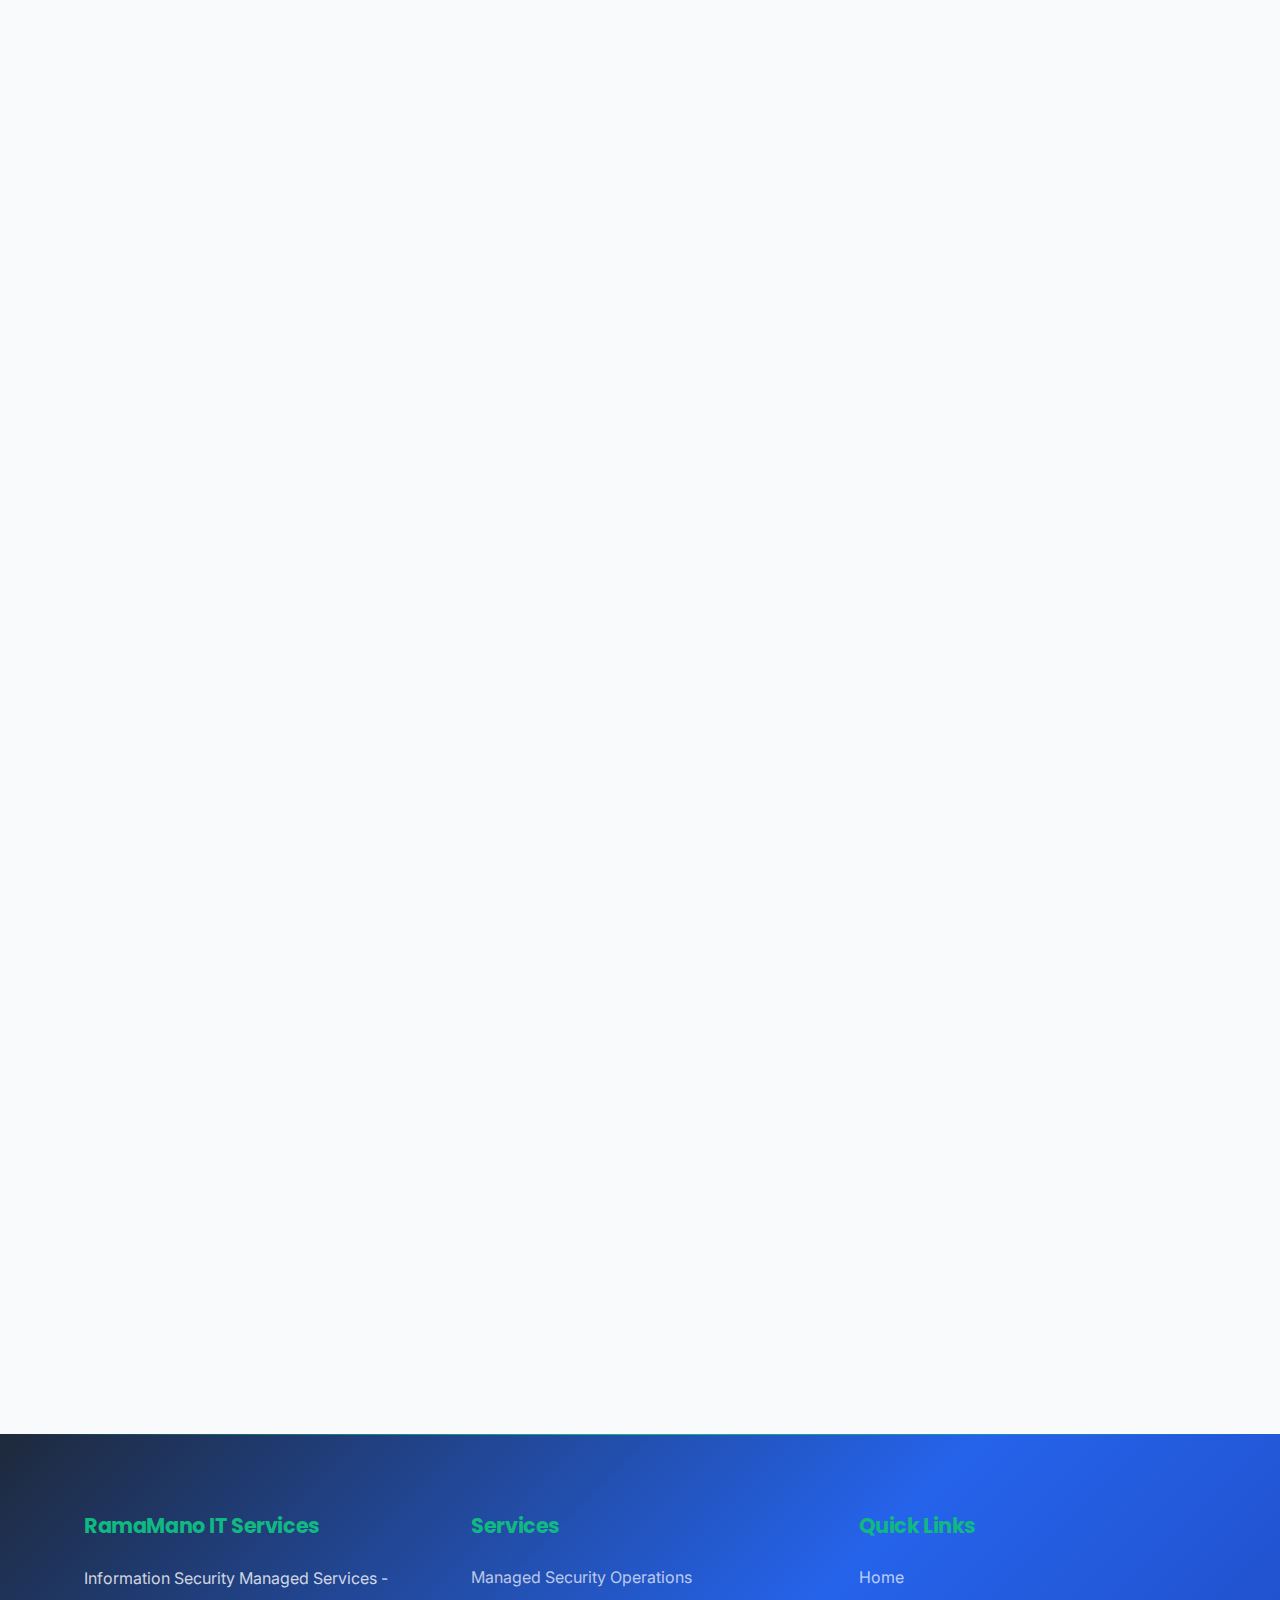
<file: index_old.html>
<!DOCTYPE html>
<html lang="en">
<head>
    <meta charset="UTF-8">
    <meta name="viewport" content="width=device-width, initial-scale=1.0">
    <title>RamaMano IT Services | Information Security Managed Services</title>
    <link rel="stylesheet" href="https://cdnjs.cloudflare.com/ajax/libs/font-awesome/6.4.0/css/all.min.css">
    <link rel="preconnect" href="https://fonts.googleapis.com">
    <link rel="preconnect" href="https://fonts.gstatic.com" crossorigin>
    <link href="https://fonts.googleapis.com/css2?family=Inter:wght@300;400;500;600;700;800;900&family=Poppins:wght@300;400;500;600;700;800&display=swap" rel="stylesheet">
    <link rel="stylesheet" href="styles.css">
</head>
<body>
    <!-- Header -->
    <header id="header">
        <div class="container header-container">
            <div class="logo">Rama<span>Mano</span> IT Services</div>
            <div class="mobile-menu"><i class="fas fa-bars"></i></div>
            <nav>
                <ul>
                    <li><a href="#home">Home</a></li>
                    <li><a href="#about">About Us</a></li>
                    <li><a href="#services">Services</a></li>
                    <li><a href="#cloud">Cloud Security</a></li>
                    <li><a href="#contact">Contact</a></li>
                </ul>
            </nav>
        </div>
    </header>

    <!-- Hero Section -->
    <section class="hero" id="home">
        <div class="container">
            <h1>SecureGuard Information Security Managed Services</h1>
            <p>Safeguarding your organization against evolving cyber threats while ensuring compliance with global standards.</p>
            <a href="#contact" class="btn"><span>Get in Touch</span></a>
            <a href="https://wa.me/919762076999?text=Hi%20RamaMano%20IT%20Services,%20I%20would%20like%20to%20know%20more%20about%20your%20services" class="btn btn-whatsapp" target="_blank">
                <i class="fab fa-whatsapp"></i> <span>Contact on WhatsApp</span>
            </a>
        </div>
    </section>

    <!-- About Section -->
    <section id="about">
        <div class="container">
            <div class="section-title fade-in">
                <h2>About Us</h2>
                <p>We are a trusted provider of Information Security Managed Services, dedicated to safeguarding organizations against evolving cyber threats.</p>
            </div>
            <div class="about-content fade-in">
                <div class="about-text">
                    <h3>Our Mission</h3>
                    <p>Our mission is to empower enterprises to anticipate, prevent, detect, and respond to security incidents while optimizing risk management and ensuring business resilience.</p>
                    
                    <h3>Our Leadership Edge</h3>
                    <p>Our strength lies in our senior information security professionals each with 15+ years of experience across multiple industries including BFSI, Healthcare, IT/TIES, Manufacturing, Telecom, and Government.</p>
                    
                    <div class="expertise-list">
                        <h4>Their expertise includes:</h4>
                        <ul>
                            <li>CISOs, Security Architects, Risk Advisors, and Incident Response Leadership</li>
                            <li>Proven track record in ISO 27001, NIST CSF, HIPAA, PCI-DSS, SOC 2, and GDPR compliance</li>
                            <li>Experience in designing and managing Security Operations Centers (SOC)</li>
                            <li>Hands-on leadership in incident response, digital forensics, and breach management</li>
                        </ul>
                    </div>
                </div>
                <div class="about-image">
                    <!-- Placeholder for an image -->
                    <div>
                        <p>Leadership Team Image</p>
                    </div>
                </div>
            </div>
        </div>
    </section>

    <!-- Services Section -->
    <section id="services">
        <div class="container">
            <div class="section-title fade-in">
                <h2>Our Services</h2>
                <p>Comprehensive security solutions tailored to your business needs</p>
            </div>
            <div class="services-grid fade-in">
                <div class="service-card">
                    <h3>Managed Security Operations (SOC as a Service)</h3>
                    <ul>
                        <li>24x7 monitoring of infrastructure, applications, and endpoints</li>
                        <li>Threat detection, hunting, and real-time incident response</li>
                        <li>SIEM/SOAR integration and management</li>
                    </ul>
                </div>
                <div class="service-card">
                    <h3>Governance, Risk, and Compliance (GRC)</h3>
                    <ul>
                        <li>Policy framework design and implementation</li>
                        <li>Compliance readiness for ISO 27001, SOC 2, HIPAA, PCI-DSS, GDPR</li>
                        <li>Risk assessments, audits, and continuous compliance monitoring</li>
                    </ul>
                </div>
                <div class="service-card">
                    <h3>Identity & Access Management (IAM)</h3>
                    <ul>
                        <li>Role-based access controls (RBAC)</li>
                        <li>Privileged access management (PAM)</li>
                        <li>Single Sign-On (SSO) and Multi-Factor Authentication (MFA)</li>
                    </ul>
                </div>
                <div class="service-card">
                    <h3>Cloud & Infrastructure Security</h3>
                    <ul>
                        <li>Cloud security posture management (CSPM)</li>
                        <li>Secure DevOps/DevSecOps implementation</li>
                        <li>Network and endpoint hardening</li>
                    </ul>
                </div>
                <div class="service-card">
                    <h3>Incident Response & Digital Forensics</h3>
                    <ul>
                        <li>Breach readiness and tabletop exercises</li>
                        <li>Rapid response to security incidents</li>
                        <li>Forensic investigation and root-cause analysis</li>
                    </ul>
                </div>
                <div class="service-card">
                    <h3>Cybersecurity Advisory & Training</h3>
                    <ul>
                        <li>CISO advisory services for strategic planning</li>
                        <li>Security awareness and phishing simulation programs</li>
                        <li>Executive-level security workshops</li>
                    </ul>
                </div>
            </div>
        </div>
    </section>

    <!-- Cloud Platforms Section -->
    <section class="cloud-platforms" id="cloud">
        <div class="container">
            <div class="section-title fade-in">
                <h2>Cloud Security Services</h2>
                <p>Comprehensive security solutions for leading cloud platforms</p>
            </div>
            
            <div class="platform-tabs">
                <div class="platform-tab active" data-tab="aws">AWS Security</div>
                <div class="platform-tab" data-tab="azure">Microsoft Azure Security</div>
                <div class="platform-tab" data-tab="rackspace">Rackspace Security</div>
                <div class="platform-tab" data-tab="multicloud">Multi-Cloud Security</div>
            </div>
            
            <div class="platform-content active" id="aws-content">
                <h3>AWS Security Services</h3>
                <div class="platform-services">
                    <div class="platform-service">AWS Security Hub implementation and management</div>
                    <div class="platform-service">Identity and Access Management (IAM) policy optimization</div>
                    <div class="platform-service">Amazon GuardDuty for threat detection</div>
                    <div class="platform-service">AWS Config for compliance monitoring</div>
                    <div class="platform-service">CloudTrail logging and monitoring</div>
                    <div class="platform-service">VPC security and network segmentation</div>
                    <div class="platform-service">S3 bucket security and encryption</div>
                </div>
            </div>
            
            <div class="platform-content" id="azure-content">
                <h3>Microsoft Azure Security</h3>
                <div class="platform-services">
                    <div class="platform-service">Azure Security Center implementation</div>
                    <div class="platform-service">Azure Active Directory security configuration</div>
                    <div class="platform-service">Azure Policy for compliance enforcement</div>
                    <div class="platform-service">Network Security Groups (NSG) configuration</div>
                    <div class="platform-service">Azure Key Vault for secrets management</div>
                    <div class="platform-service">Azure Sentinel for SIEM capabilities</div>
                    <div class="platform-service">Azure Defender for threat protection</div>
                </div>
            </div>
            
            <div class="platform-content" id="rackspace-content">
                <h3>Rackspace Security</h3>
                <div class="platform-services">
                    <div class="platform-service">Rackspace managed security services</div>
                    <div class="platform-service">Hybrid cloud security architecture</div>
                    <div class="platform-service">Fanatical Support for AWS/Azure security</div>
                    <div class="platform-service">Compliance management for regulated workloads</div>
                    <div class="platform-service">Incident response for Rackspace environments</div>
                </div>
            </div>
            
            <div class="platform-content" id="multicloud-content">
                <h3>Multi-Cloud Security</h3>
                <div class="platform-services">
                    <div class="platform-service">Cross-cloud security policy management</div>
                    <div class="platform-service">Centralized identity and access management</div>
                    <div class="platform-service">Unified threat detection across cloud platforms</div>
                    <div class="platform-service">Cloud Security Posture Management (CSPM)</div>
                    <div class="platform-service">Cloud Workload Protection Platform (CWPP)</div>
                </div>
            </div>
        </div>
    </section>

    <!-- Pharmacy & Life Sciences Section -->
    <section id="pharmacy">
        <div class="container">
            <div class="section-title fade-in">
                <h2>Pharmacy & Life Sciences Services</h2>
                <p>Specialized security and compliance services for regulated industries</p>
            </div>
            <div class="about-content fade-in">
                <div class="about-text">
                    <p>We provide specialized security and compliance services for pharmacy companies, healthcare organizations, and life sciences firms, ensuring adherence to FDA regulations, GxP requirements, and data integrity standards.</p>
                    <p>Our pharmacy services are designed to meet the stringent compliance requirements of organizations like CVS, Walgreens, and other healthcare providers.</p>
                    
                    <h3>Computer System Validation (CSV)</h3>
                    <ul class="expertise-list">
                        <li><strong>Installation Qualification (IQ):</strong> Verification that systems are installed correctly according to specifications</li>
                        <li><strong>Operational Qualification (OQ):</strong> Testing to ensure systems operate as intended in all expected scenarios</li>
                        <li><strong>Performance Qualification (PQ):</strong> Validation that systems perform consistently under normal operating conditions</li>
                    </ul>
                    
                    <h3>Documentation & Compliance</h3>
                    <ul class="expertise-list">
                        <li>Validation Master Plans (VMP)</li>
                        <li>User Requirements Specifications (URS)</li>
                        <li>Functional Requirements Specifications (FRS)</li>
                        <li>Test Protocols and Reports (IQ/OQ/PQ)</li>
                        <li>Standard Operating Procedures (SOPs)</li>
                        <li>Risk Assessments and Mitigation Plans</li>
                        <li>Change Control Documentation</li>
                    </ul>
                    
                    <h3>Regulatory Compliance</h3>
                    <ul class="expertise-list">
                        <li>FDA 21 CFR Part 11 compliance for electronic records</li>
                        <li>GxP (GLP, GCP, GMP) compliance</li>
                        <li>HIPAA security for protected health information</li>
                        <li>Data integrity and audit trail management</li>
                    </ul>
                </div>
                <div class="about-image">
                    <!-- Placeholder for an image -->
                    <div>
                        <p>Pharmacy & Life Sciences Image</p>
                    </div>
                </div>
            </div>
        </div>
    </section>

    <!-- Contact Section -->
    <section id="contact">
        <div class="container">
            <div class="section-title fade-in">
                <h2>Contact Us</h2>
                <p>Get in touch to discuss your security needs</p>
            </div>
            <div class="contact-container fade-in">
                <div class="contact-info">
                    <h3>Let's Secure Your Business Together</h3>
                    <p>Our team of senior security professionals is ready to help you safeguard your organization against evolving cyber threats.</p>
                    
                    <div class="contact-details">
                        <p><i class="fas fa-envelope"></i> <strong>Email:</strong> contact@ramamano.com</p>
                        <p><i class="fas fa-phone"></i> <strong>Phone:</strong> +91 9762076999</p>
                        <p><i class="fas fa-map-marker-alt"></i> <strong>Address:</strong> Uppla, Hyderabad, Telangana, India</p>
                        <p><i class="fab fa-whatsapp"></i> <strong>WhatsApp:</strong> +91 9762076999</p>
                    </div>
                    
                    <div style="margin-top: 30px;">
                        <a href="https://wa.me/919762076999?text=Hi%20RamaMano%20IT%20Services,%20I%20would%20like%20to%20know%20more%20about%20your%20services" class="btn btn-whatsapp" target="_blank" style="display: inline-flex; align-items: center;">
                            <i class="fab fa-whatsapp" style="margin-right: 8px;"></i> <span>Chat on WhatsApp</span>
                        </a>
                    </div>
                </div>
                <div class="contact-form">
                    <form id="inquiryForm">
                        <input type="text" placeholder="Your Name" required>
                        <input type="email" placeholder="Your Email" required>
                        <input type="text" placeholder="Subject" required>
                        <textarea placeholder="Your Message" required></textarea>
                        <button type="submit" class="btn"><span>Send Message</span></button>
                    </form>
                </div>
            </div>
        </div>
    </section>

    <!-- Footer -->
    <footer>
        <div class="container">
            <div class="footer-content">
                <div class="footer-column">
                    <h3>RamaMano IT Services</h3>
                    <p>Information Security Managed Services - Safeguarding your organization against evolving cyber threats.</p>
                </div>
                <div class="footer-column">
                    <h3>Services</h3>
                    <ul>
                        <li><a href="#services">Managed Security Operations</a></li>
                        <li><a href="#services">Governance, Risk, Compliance</a></li>
                        <li><a href="#services">Identity & Access Management</a></li>
                        <li><a href="#services">Cloud Security</a></li>
                    </ul>
                </div>
                <div class="footer-column">
                    <h3>Quick Links</h3>
                    <ul>
                        <li><a href="#home">Home</a></li>
                        <li><a href="#about">About Us</a></li>
                        <li><a href="#services">Services</a></li>
                        <li><a href="#contact">Contact</a></li>
                    </ul>
                </div>
                <div class="footer-column">
                    <h3>Connect With Us</h3>
                    <ul>
                        <li><a href="#"><i class="fab fa-linkedin"></i> LinkedIn</a></li>
                        <li><a href="#"><i class="fab fa-twitter"></i> Twitter</a></li>
                        <li><a href="#"><i class="fab fa-facebook"></i> Facebook</a></li>
                        <li><a href="https://wa.me/919762076999" target="_blank"><i class="fab fa-whatsapp"></i> WhatsApp</a></li>
                    </ul>
                </div>
            </div>
            <div class="copyright">
                <p>&copy; 2017 RamaMano IT Services. All rights reserved.</p>
            </div>
        </div>
    </footer>

    <!-- WhatsApp Float Button -->
    <a href="https://wa.me/919762076999?text=Hi%20RamaMano%20IT%20Services,%20I%20would%20like%20to%20know%20more%20about%20your%20services" class="whatsapp-float" target="_blank">
        <i class="fab fa-whatsapp"></i>
    </a>

    <script src="script.js"></script>
</body>
</html>
            --text-primary: #0f172a;
            --text-secondary: #64748b;
            --success: #10b981;
            --whatsapp: #25D366;
            --gradient-1: linear-gradient(135deg, #667eea 0%, #764ba2 100%);
            --gradient-2: linear-gradient(135deg, #f093fb 0%, #f5576c 100%);
            --gradient-3: linear-gradient(135deg, #4facfe 0%, #00f2fe 100%);
            --gradient-hero: linear-gradient(135deg, #0a192f 0%, #172a45 50%, #1e3a5f 100%);
            --shadow-sm: 0 2px 8px rgba(0, 0, 0, 0.08);
            --shadow-md: 0 4px 16px rgba(0, 0, 0, 0.12);
            --shadow-lg: 0 10px 40px rgba(0, 0, 0, 0.15);
            --shadow-xl: 0 20px 60px rgba(0, 0, 0, 0.2);
        }
        
        * {
            margin: 0;
            padding: 0;
            box-sizing: border-box;
        }
        
        html {
            scroll-behavior: smooth;
        }
        
        body {
            font-family: 'Inter', -apple-system, BlinkMacSystemFont, 'Segoe UI', sans-serif;
            line-height: 1.7;
            color: var(--text-primary);
            background-color: var(--light);
            overflow-x: hidden;
        }
        
        h1, h2, h3, h4, h5, h6 {
            font-family: 'Poppins', sans-serif;
            font-weight: 700;
            line-height: 1.2;
            letter-spacing: -0.02em;
        }
        
        .container {
            width: 90%;
            max-width: 1400px;
            margin: 0 auto;
            padding: 0 20px;
        }
        
        /* Header & Navigation */
        header {
            background: rgba(255, 255, 255, 0.95);
            backdrop-filter: blur(20px);
            -webkit-backdrop-filter: blur(20px);
            box-shadow: var(--shadow-sm);
            position: sticky;
            top: 0;
            z-index: 1000;
            transition: all 0.3s ease;
        }
        
        header.scrolled {
            box-shadow: var(--shadow-md);
        }
        
        .header-container {
            display: flex;
            justify-content: space-between;
            align-items: center;
            padding: 20px 0;
        }
        
        .logo {
            font-size: 28px;
            font-weight: 800;
            background: var(--gradient-3);
            -webkit-background-clip: text;
            -webkit-text-fill-color: transparent;
            background-clip: text;
            letter-spacing: -0.03em;
        }
        
        .logo span {
            color: var(--accent);
            -webkit-text-fill-color: var(--accent);
        }
        
        nav ul {
            display: flex;
            list-style: none;
            gap: 10px;
        }
        
        nav ul li a {
            text-decoration: none;
            color: var(--text-primary);
            font-weight: 500;
            padding: 10px 20px;
            border-radius: 8px;
            transition: all 0.3s ease;
            position: relative;
        }
        
        nav ul li a::before {
            content: '';
            position: absolute;
            bottom: 5px;
            left: 50%;
            transform: translateX(-50%);
            width: 0;
            height: 2px;
            background: var(--accent);
            transition: width 0.3s ease;
        }
        
        nav ul li a:hover {
            color: var(--accent);
            background: rgba(100, 255, 218, 0.1);
        }
        
        nav ul li a:hover::before {
            width: 60%;
        }
        
        .mobile-menu {
            display: none;
            font-size: 24px;
            cursor: pointer;
            color: var(--text-primary);
        }
        
        /* Hero Section */
        .hero {
            background: var(--gradient-hero);
            color: white;
            padding: 140px 0 120px;
            text-align: center;
            position: relative;
            overflow: hidden;
        }
        
        .hero::before {
            content: '';
            position: absolute;
            top: 0;
            left: 0;
            right: 0;
            bottom: 0;
            background: 
                radial-gradient(circle at 20% 50%, rgba(100, 255, 218, 0.1) 0%, transparent 50%),
                radial-gradient(circle at 80% 80%, rgba(0, 212, 255, 0.1) 0%, transparent 50%);
            animation: pulse 15s ease-in-out infinite;
        }
        
        @keyframes pulse {
            0%, 100% { opacity: 1; }
            50% { opacity: 0.8; }
        }
        
        .hero .container {
            position: relative;
            z-index: 1;
        }
        
        .hero h1 {
            font-size: clamp(2.5rem, 5vw, 4rem);
            margin-bottom: 24px;
            font-weight: 800;
            background: linear-gradient(135deg, #ffffff 0%, var(--accent) 100%);
            -webkit-background-clip: text;
            -webkit-text-fill-color: transparent;
            background-clip: text;
            animation: fadeInUp 0.8s ease;
        }
        
        .hero p {
            font-size: clamp(1.1rem, 2vw, 1.4rem);
            max-width: 800px;
            margin: 0 auto 40px;
            color: rgba(255, 255, 255, 0.9);
            line-height: 1.8;
            animation: fadeInUp 1s ease;
        }
        
        @keyframes fadeInUp {
            from {
                opacity: 0;
                transform: translateY(30px);
            }
            to {
                opacity: 1;
                transform: translateY(0);
            }
        }
        
        .btn {
            display: inline-flex;
            align-items: center;
            gap: 10px;
            background: var(--gradient-3);
            color: white;
            padding: 16px 36px;
            border-radius: 50px;
            text-decoration: none;
            font-weight: 600;
            font-size: 1rem;
            transition: all 0.4s cubic-bezier(0.4, 0, 0.2, 1);
            border: none;
            cursor: pointer;
            box-shadow: var(--shadow-md);
            position: relative;
            overflow: hidden;
        }
        
        .btn::before {
            content: '';
            position: absolute;
            top: 50%;
            left: 50%;
            width: 0;
            height: 0;
            border-radius: 50%;
            background: rgba(255, 255, 255, 0.3);
            transform: translate(-50%, -50%);
            transition: width 0.6s, height 0.6s;
        }
        
        .btn:hover::before {
            width: 300px;
            height: 300px;
        }
        
        .btn:hover {
            transform: translateY(-3px);
            box-shadow: var(--shadow-lg);
        }
        
        .btn span {
            position: relative;
            z-index: 1;
        }
        
        .btn-whatsapp {
            background: var(--whatsapp);
            margin-left: 15px;
        }
        
        .btn-whatsapp:hover {
            background: #20b858;
            transform: translateY(-3px) scale(1.05);
        }
        
        /* Sections */
        section {
            padding: 100px 0;
            position: relative;
        }
        
        .section-title {
            text-align: center;
            margin-bottom: 70px;
        }
        
        .section-title h2 {
            font-size: clamp(2rem, 4vw, 3rem);
            background: var(--gradient-3);
            -webkit-background-clip: text;
            -webkit-text-fill-color: transparent;
            background-clip: text;
            margin-bottom: 20px;
            position: relative;
            display: inline-block;
        }
        
        .section-title h2::after {
            content: '';
            position: absolute;
            bottom: -10px;
            left: 50%;
            transform: translateX(-50%);
            width: 60px;
            height: 4px;
            background: var(--gradient-3);
            border-radius: 2px;
        }
        
        .section-title p {
            max-width: 700px;
            margin: 30px auto 0;
            color: var(--text-secondary);
            font-size: 1.1rem;
            line-height: 1.8;
        }
        
        /* About Section */
        .about-content {
            display: grid;
            grid-template-columns: 1fr 1fr;
            gap: 60px;
            align-items: center;
        }
        
        .about-text h3 {
            color: var(--primary);
            margin-bottom: 20px;
            font-size: 1.8rem;
        }
        
        .about-text p {
            color: var(--text-secondary);
            margin-bottom: 20px;
            line-height: 1.8;
        }
        
        .expertise-list {
            margin-top: 30px;
        }
        
        .expertise-list h4 {
            color: var(--primary);
            margin-bottom: 15px;
            font-size: 1.3rem;
        }
        
        .expertise-list ul {
            list-style: none;
        }
        
        .expertise-list li {
            margin-bottom: 12px;
            padding-left: 30px;
            position: relative;
            color: var(--text-secondary);
            line-height: 1.7;
        }
        
        .expertise-list li:before {
            content: "✓";
            color: var(--accent);
            font-weight: bold;
            position: absolute;
            left: 0;
            font-size: 1.2rem;
        }
        
        /* Services Section */
        .services-grid {
            display: grid;
            grid-template-columns: repeat(auto-fit, minmax(320px, 1fr));
            gap: 30px;
        }
        
        .service-card {
            background: white;
            border-radius: 20px;
            padding: 40px;
            box-shadow: var(--shadow-sm);
            transition: all 0.4s cubic-bezier(0.4, 0, 0.2, 1);
            border: 1px solid rgba(0, 0, 0, 0.05);
            position: relative;
            overflow: hidden;
        }
        
        .service-card::before {
            content: '';
            position: absolute;
            top: 0;
            left: 0;
            width: 100%;
            height: 4px;
            background: var(--gradient-3);
            transform: scaleX(0);
            transform-origin: left;
            transition: transform 0.4s ease;
        }
        
        .service-card:hover::before {
            transform: scaleX(1);
        }
        
        .service-card:hover {
            transform: translateY(-10px);
            box-shadow: var(--shadow-xl);
            border-color: rgba(100, 255, 218, 0.3);
        }
        
        .service-card h3 {
            color: var(--primary);
            margin-bottom: 20px;
            font-size: 1.4rem;
            line-height: 1.3;
        }
        
        .service-card ul {
            margin-left: 0;
            list-style: none;
        }
        
        .service-card ul li {
            margin-bottom: 12px;
            padding-left: 25px;
            position: relative;
            color: var(--text-secondary);
            line-height: 1.7;
        }
        
        .service-card ul li::before {
            content: "→";
            color: var(--accent);
            font-weight: bold;
            position: absolute;
            left: 0;
        }
        
        /* Cloud Platforms */
        .cloud-platforms {
            background: linear-gradient(135deg, #f8fafc 0%, #e2e8f0 100%);
            position: relative;
        }
        
        .platform-tabs {
            display: flex;
            justify-content: center;
            margin-bottom: 50px;
            flex-wrap: wrap;
            gap: 15px;
        }
        
        .platform-tab {
            padding: 14px 28px;
            background: white;
            border-radius: 50px;
            cursor: pointer;
            transition: all 0.4s cubic-bezier(0.4, 0, 0.2, 1);
            border: 2px solid transparent;
            font-weight: 600;
            color: var(--text-primary);
            box-shadow: var(--shadow-sm);
        }
        
        .platform-tab:hover {
            transform: translateY(-3px);
            box-shadow: var(--shadow-md);
            border-color: var(--accent);
        }
        
        .platform-tab.active {
            background: var(--gradient-3);
            color: white;
            border-color: transparent;
            box-shadow: var(--shadow-md);
        }
        
        .platform-content {
            display: none;
            animation: fadeIn 0.5s ease;
        }
        
        .platform-content.active {
            display: block;
        }
        
        @keyframes fadeIn {
            from { opacity: 0; transform: translateY(20px); }
            to { opacity: 1; transform: translateY(0); }
        }
        
        .platform-content h3 {
            color: var(--primary);
            margin-bottom: 30px;
            font-size: 1.8rem;
            text-align: center;
        }
        
        .platform-services {
            display: grid;
            grid-template-columns: repeat(auto-fit, minmax(280px, 1fr));
            gap: 25px;
        }
        
        .platform-service {
            background: white;
            padding: 28px;
            border-radius: 16px;
            box-shadow: var(--shadow-sm);
            transition: all 0.3s ease;
            border-left: 4px solid var(--accent);
        }
        
        .platform-service:hover {
            transform: translateX(5px);
            box-shadow: var(--shadow-md);
        }
        
        /* Contact Section */
        .contact-container {
            display: grid;
            grid-template-columns: 1fr 1fr;
            gap: 60px;
            align-items: start;
        }
        
        .contact-info h3 {
            color: var(--primary);
            margin-bottom: 20px;
            font-size: 2rem;
        }
        
        .contact-info > p {
            color: var(--text-secondary);
            margin-bottom: 30px;
            line-height: 1.8;
        }
        
        .contact-details {
            margin-top: 30px;
        }
        
        .contact-details p {
            margin-bottom: 20px;
            display: flex;
            align-items: center;
            color: var(--text-secondary);
            font-size: 1.05rem;
        }
        
        .contact-details i {
            margin-right: 15px;
            width: 24px;
            height: 24px;
            color: var(--accent);
            font-size: 1.2rem;
            display: flex;
            align-items: center;
            justify-content: center;
        }
        
        .contact-form {
            background: white;
            padding: 40px;
            border-radius: 20px;
            box-shadow: var(--shadow-md);
        }
        
        .contact-form input,
        .contact-form textarea {
            width: 100%;
            padding: 16px 20px;
            margin-bottom: 20px;
            border: 2px solid #e2e8f0;
            border-radius: 12px;
            font-family: 'Inter', sans-serif;
            font-size: 1rem;
            transition: all 0.3s ease;
            background: #f8fafc;
        }
        
        .contact-form input:focus,
        .contact-form textarea:focus {
            outline: none;
            border-color: var(--accent);
            background: white;
            box-shadow: 0 0 0 4px rgba(100, 255, 218, 0.1);
        }
        
        .contact-form textarea {
            height: 150px;
            resize: vertical;
        }
        
        .contact-form button {
            width: 100%;
        }
        
        /* About Image Placeholder */
        .about-image {
            position: relative;
        }
        
        .about-image > div {
            background: var(--gradient-3);
            height: 100%;
            min-height: 400px;
            border-radius: 20px;
            display: flex;
            align-items: center;
            justify-content: center;
            box-shadow: var(--shadow-lg);
            position: relative;
            overflow: hidden;
        }
        
        #pharmacy .about-image > div {
            min-height: 500px;
        }
        
        .about-image > div::before {
            content: '';
            position: absolute;
            top: -50%;
            left: -50%;
            width: 200%;
            height: 200%;
            background: radial-gradient(circle, rgba(255,255,255,0.1) 0%, transparent 70%);
            animation: rotate 20s linear infinite;
        }
        
        @keyframes rotate {
            from { transform: rotate(0deg); }
            to { transform: rotate(360deg); }
        }
        
        .about-image > div p {
            position: relative;
            z-index: 1;
            color: white;
            font-size: 1.2rem;
            font-weight: 600;
        }
        
        /* WhatsApp Float Button */
        .whatsapp-float {
            position: fixed;
            width: 64px;
            height: 64px;
            bottom: 30px;
            right: 30px;
            background: var(--whatsapp);
            color: white;
            border-radius: 50%;
            text-align: center;
            font-size: 32px;
            box-shadow: var(--shadow-lg);
            z-index: 100;
            display: flex;
            align-items: center;
            justify-content: center;
            transition: all 0.4s cubic-bezier(0.4, 0, 0.2, 1);
            animation: pulse-float 2s ease-in-out infinite;
            text-decoration: none;
        }
        
        @keyframes pulse-float {
            0%, 100% {
                transform: scale(1);
                box-shadow: 0 10px 30px rgba(37, 211, 102, 0.4);
            }
            50% {
                transform: scale(1.05);
                box-shadow: 0 15px 40px rgba(37, 211, 102, 0.6);
            }
        }
        
        .whatsapp-float:hover {
            background: #20b858;
            transform: scale(1.15);
            box-shadow: 0 20px 50px rgba(37, 211, 102, 0.7);
        }
        
        /* Footer */
        footer {
            background: var(--gradient-hero);
            color: white;
            padding: 80px 0 30px;
            position: relative;
        }
        
        footer::before {
            content: '';
            position: absolute;
            top: 0;
            left: 0;
            right: 0;
            height: 1px;
            background: linear-gradient(90deg, transparent, var(--accent), transparent);
        }
        
        .footer-content {
            display: grid;
            grid-template-columns: repeat(auto-fit, minmax(250px, 1fr));
            gap: 50px;
            margin-bottom: 50px;
        }
        
        .footer-column h3 {
            margin-bottom: 25px;
            font-size: 1.3rem;
            color: var(--accent);
        }
        
        .footer-column p {
            color: rgba(255, 255, 255, 0.8);
            line-height: 1.8;
        }
        
        .footer-column ul {
            list-style: none;
        }
        
        .footer-column ul li {
            margin-bottom: 12px;
        }
        
        .footer-column ul li a {
            color: rgba(255, 255, 255, 0.7);
            text-decoration: none;
            transition: all 0.3s ease;
            display: inline-flex;
            align-items: center;
            gap: 8px;
        }
        
        .footer-column ul li a:hover {
            color: var(--accent);
            transform: translateX(5px);
        }
        
        .copyright {
            text-align: center;
            padding-top: 30px;
            border-top: 1px solid rgba(255, 255, 255, 0.1);
            color: rgba(255, 255, 255, 0.6);
            font-size: 0.95rem;
        }
        
        /* Scroll Animations */
        .fade-in {
            opacity: 0;
            transform: translateY(30px);
            transition: all 0.6s ease;
        }
        
        .fade-in.visible {
            opacity: 1;
            transform: translateY(0);
        }
        
        /* Responsive */
        @media (max-width: 768px) {
            .header-container {
                flex-direction: row;
                justify-content: space-between;
            }
            
            nav ul {
                position: absolute;
                top: 100%;
                left: 0;
                right: 0;
                background: white;
                flex-direction: column;
                padding: 20px;
                box-shadow: var(--shadow-md);
                display: none;
                gap: 0;
            }
            
            nav ul.show {
                display: flex;
            }
            
            nav ul li {
                margin: 0;
                width: 100%;
            }
            
            nav ul li a {
                display: block;
                padding: 15px;
                border-radius: 8px;
            }
            
            .hero {
                padding: 80px 0 60px;
            }
            
            .about-content,
            .contact-container {
                grid-template-columns: 1fr;
                gap: 40px;
            }
            
            section {
                padding: 60px 0;
            }
            
            .services-grid {
                grid-template-columns: 1fr;
            }
            
            .whatsapp-float {
                width: 56px;
                height: 56px;
                bottom: 20px;
                right: 20px;
                font-size: 28px;
            }
            
            .btn-whatsapp {
                margin-left: 0;
                margin-top: 15px;
                display: block;
                width: 100%;
            }
        }
        
        @media (max-width: 480px) {
            .mobile-menu {
                display: block;
            }
            
            .logo {
                font-size: 22px;
            }
            
            .hero h1 {
                font-size: 2rem;
            }
            
            .section-title h2 {
                font-size: 1.8rem;
            }
            
            .service-card,
            .contact-form {
                padding: 25px;
            }
            
            .platform-tabs {
                flex-direction: column;
                align-items: stretch;
            }
            
    <!-- Header -->
    <header id="header">
        <div class="container header-container">
            <div class="logo">Rama<span>Mano</span> IT Services</div>
            <div class="mobile-menu"><i class="fas fa-bars"></i></div>
            <nav>
                <ul>
                    <li><a href="#home">Home</a></li>
                    <li><a href="#about">About Us</a></li>
                    <li><a href="#services">Services</a></li>
                    <li><a href="#cloud">Cloud Security</a></li>
                    <li><a href="#contact">Contact</a></li>
                </ul>
            </nav>
        </div>
    </header>

    <!-- Hero Section -->
    <section class="hero" id="home">
        <div class="container">
            <h1>SecureGuard Information Security Managed Services</h1>
            <p>Safeguarding your organization against evolving cyber threats while ensuring compliance with global standards.</p>
            <a href="#contact" class="btn"><span>Get in Touch</span></a>
            <a href="https://wa.me/919762076999?text=Hi%20RamaMano%20IT%20Services,%20I%20would%20like%20to%20know%20more%20about%20your%20services" class="btn btn-whatsapp" target="_blank">
                <i class="fab fa-whatsapp"></i> <span>Contact on WhatsApp</span>
            </a>
        </div>
    </section>

    <!-- About Section -->
    <section id="about">
        <div class="container">
            <div class="section-title fade-in">
                <h2>About Us</h2>
                <p>We are a trusted provider of Information Security Managed Services, dedicated to safeguarding organizations against evolving cyber threats.</p>
            </div>
            <div class="about-content fade-in">
                <div class="about-text">
                    <h3>Our Mission</h3>
                    <p>Our mission is to empower enterprises to anticipate, prevent, detect, and respond to security incidents while optimizing risk management and ensuring business resilience.</p>
                    
                    <h3>Our Leadership Edge</h3>
                    <p>Our strength lies in our senior information security professionals each with 15+ years of experience across multiple industries including BFSI, Healthcare, IT/TIES, Manufacturing, Telecom, and Government.</p>
                    
                    <div class="expertise-list">
                        <h4>Their expertise includes:</h4>
                        <ul>
                            <li>CISOs, Security Architects, Risk Advisors, and Incident Response Leadership</li>
                            <li>Proven track record in ISO 27001, NIST CSF, HIPAA, PCI-DSS, SOC 2, and GDPR compliance</li>
                            <li>Experience in designing and managing Security Operations Centers (SOC)</li>
                            <li>Hands-on leadership in incident response, digital forensics, and breach management</li>
                        </ul>
                    </div>
                </div>
                <div class="about-image">
                    <!-- Placeholder for an image -->
                    <div>
                        <p>Leadership Team Image</p>
                    </div>
                </div>
            </div>
        </div>
    </section>

    <!-- Services Section -->
    <section id="services">
        <div class="container">
            <div class="section-title fade-in">
                <h2>Our Services</h2>
                <p>Comprehensive security solutions tailored to your business needs</p>
            </div>
            <div class="services-grid fade-in">
                <div class="service-card">
                    <h3>Managed Security Operations (SOC as a Service)</h3>
                    <ul>
                        <li>24x7 monitoring of infrastructure, applications, and endpoints</li>
                        <li>Threat detection, hunting, and real-time incident response</li>
                        <li>SIEM/SOAR integration and management</li>
                    </ul>
                </div>
                <div class="service-card">
                    <h3>Governance, Risk, and Compliance (GRC)</h3>
                    <ul>
                        <li>Policy framework design and implementation</li>
                        <li>Compliance readiness for ISO 27001, SOC 2, HIPAA, PCI-DSS, GDPR</li>
                        <li>Risk assessments, audits, and continuous compliance monitoring</li>
                    </ul>
                </div>
                <div class="service-card">
                    <h3>Identity & Access Management (IAM)</h3>
                    <ul>
                        <li>Role-based access controls (RBAC)</li>
                        <li>Privileged access management (PAM)</li>
                        <li>Single Sign-On (SSO) and Multi-Factor Authentication (MFA)</li>
                    </ul>
                </div>
                <div class="service-card">
                    <h3>Cloud & Infrastructure Security</h3>
                    <ul>
                        <li>Cloud security posture management (CSPM)</li>
                        <li>Secure DevOps/DevSecOps implementation</li>
                        <li>Network and endpoint hardening</li>
                    </ul>
                </div>
                <div class="service-card">
                    <h3>Incident Response & Digital Forensics</h3>
                    <ul>
                        <li>Breach readiness and tabletop exercises</li>
                        <li>Rapid response to security incidents</li>
                        <li>Forensic investigation and root-cause analysis</li>
                    </ul>
                </div>
                <div class="service-card">
                    <h3>Cybersecurity Advisory & Training</h3>
                    <ul>
                        <li>CISO advisory services for strategic planning</li>
                        <li>Security awareness and phishing simulation programs</li>
                        <li>Executive-level security workshops</li>
                    </ul>
                </div>
            </div>
        </div>
    </section>

    <!-- Cloud Platforms Section -->
    <section class="cloud-platforms" id="cloud">
        <div class="container">
            <div class="section-title fade-in">
                <h2>Cloud Security Services</h2>
                <p>Comprehensive security solutions for leading cloud platforms</p>
            </div>
            
            <div class="platform-tabs">
                <div class="platform-tab active" data-tab="aws">AWS Security</div>
                <div class="platform-tab" data-tab="azure">Microsoft Azure Security</div>
                <div class="platform-tab" data-tab="rackspace">Rackspace Security</div>
                <div class="platform-tab" data-tab="multicloud">Multi-Cloud Security</div>
            </div>
            
            <div class="platform-content active" id="aws-content">
                <h3>AWS Security Services</h3>
                <div class="platform-services">
                    <div class="platform-service">AWS Security Hub implementation and management</div>
                    <div class="platform-service">Identity and Access Management (IAM) policy optimization</div>
                    <div class="platform-service">Amazon GuardDuty for threat detection</div>
                    <div class="platform-service">AWS Config for compliance monitoring</div>
                    <div class="platform-service">CloudTrail logging and monitoring</div>
                    <div class="platform-service">VPC security and network segmentation</div>
                    <div class="platform-service">S3 bucket security and encryption</div>
                </div>
            </div>
            
            <div class="platform-content" id="azure-content">
                <h3>Microsoft Azure Security</h3>
                <div class="platform-services">
                    <div class="platform-service">Azure Security Center implementation</div>
                    <div class="platform-service">Azure Active Directory security configuration</div>
                    <div class="platform-service">Azure Policy for compliance enforcement</div>
                    <div class="platform-service">Network Security Groups (NSG) configuration</div>
                    <div class="platform-service">Azure Key Vault for secrets management</div>
                    <div class="platform-service">Azure Sentinel for SIEM capabilities</div>
                    <div class="platform-service">Azure Defender for threat protection</div>
                </div>
            </div>
            
            <div class="platform-content" id="rackspace-content">
                <h3>Rackspace Security</h3>
                <div class="platform-services">
                    <div class="platform-service">Rackspace managed security services</div>
                    <div class="platform-service">Hybrid cloud security architecture</div>
                    <div class="platform-service">Fanatical Support for AWS/Azure security</div>
                    <div class="platform-service">Compliance management for regulated workloads</div>
                    <div class="platform-service">Incident response for Rackspace environments</div>
                </div>
            </div>
            
            <div class="platform-content" id="multicloud-content">
                <h3>Multi-Cloud Security</h3>
                <div class="platform-services">
                    <div class="platform-service">Cross-cloud security policy management</div>
                    <div class="platform-service">Centralized identity and access management</div>
                    <div class="platform-service">Unified threat detection across cloud platforms</div>
                    <div class="platform-service">Cloud Security Posture Management (CSPM)</div>
                    <div class="platform-service">Cloud Workload Protection Platform (CWPP)</div>
                </div>
            </div>
        </div>
    </section>

    <!-- Pharmacy & Life Sciences Section -->
    <section id="pharmacy">
        <div class="container">
            <div class="section-title fade-in">
                <h2>Pharmacy & Life Sciences Services</h2>
                <p>Specialized security and compliance services for regulated industries</p>
            </div>
            <div class="about-content fade-in">
                <div class="about-text">
                    <p>We provide specialized security and compliance services for pharmacy companies, healthcare organizations, and life sciences firms, ensuring adherence to FDA regulations, GxP requirements, and data integrity standards.</p>
                    <p>Our pharmacy services are designed to meet the stringent compliance requirements of organizations like CVS, Walgreens, and other healthcare providers.</p>
                    
                    <h3>Computer System Validation (CSV)</h3>
                    <ul class="expertise-list">
                        <li><strong>Installation Qualification (IQ):</strong> Verification that systems are installed correctly according to specifications</li>
                        <li><strong>Operational Qualification (OQ):</strong> Testing to ensure systems operate as intended in all expected scenarios</li>
                        <li><strong>Performance Qualification (PQ):</strong> Validation that systems perform consistently under normal operating conditions</li>
                    </ul>
                    
                    <h3>Documentation & Compliance</h3>
                    <ul class="expertise-list">
                        <li>Validation Master Plans (VMP)</li>
                        <li>User Requirements Specifications (URS)</li>
                        <li>Functional Requirements Specifications (FRS)</li>
                        <li>Test Protocols and Reports (IQ/OQ/PQ)</li>
                        <li>Standard Operating Procedures (SOPs)</li>
                        <li>Risk Assessments and Mitigation Plans</li>
                        <li>Change Control Documentation</li>
                    </ul>
                    
                    <h3>Regulatory Compliance</h3>
                    <ul class="expertise-list">
                        <li>FDA 21 CFR Part 11 compliance for electronic records</li>
                        <li>GxP (GLP, GCP, GMP) compliance</li>
                        <li>HIPAA security for protected health information</li>
                        <li>Data integrity and audit trail management</li>
                    </ul>
                </div>
                <div class="about-image">
                    <!-- Placeholder for an image -->
                    <div>
                        <p>Pharmacy & Life Sciences Image</p>
                    </div>
                </div>
            </div>
        </div>
    </section>

    <!-- Contact Section -->
    <section id="contact">
        <div class="container">
            <div class="section-title fade-in">
                <h2>Contact Us</h2>
                <p>Get in touch to discuss your security needs</p>
            </div>
            <div class="contact-container fade-in">
                <div class="contact-info">
                    <h3>Let's Secure Your Business Together</h3>
                    <p>Our team of senior security professionals is ready to help you safeguard your organization against evolving cyber threats.</p>
                    
                    <div class="contact-details">
                        <p><i class="fas fa-envelope"></i> <strong>Email:</strong> contact@ramamano.com</p>
                        <p><i class="fas fa-phone"></i> <strong>Phone:</strong> +91 9762076999</p>
                        <p><i class="fas fa-map-marker-alt"></i> <strong>Address:</strong> Uppla, Hyderabad, Telangana, India</p>
                        <p><i class="fab fa-whatsapp"></i> <strong>WhatsApp:</strong> +91 9762076999</p>
                    </div>
                    
                    <div style="margin-top: 30px;">
                        <a href="https://wa.me/919762076999?text=Hi%20RamaMano%20IT%20Services,%20I%20would%20like%20to%20know%20more%20about%20your%20services" class="btn btn-whatsapp" target="_blank" style="display: inline-flex; align-items: center;">
                            <i class="fab fa-whatsapp" style="margin-right: 8px;"></i> <span>Chat on WhatsApp</span>
                        </a>
                    </div>
                </div>
                <div class="contact-form">
                    <form id="inquiryForm">
                        <input type="text" placeholder="Your Name" required>
                        <input type="email" placeholder="Your Email" required>
                        <input type="text" placeholder="Subject" required>
                        <textarea placeholder="Your Message" required></textarea>
                        <button type="submit" class="btn"><span>Send Message</span></button>
                    </form>
                </div>
            </div>
        </div>
    </section>

    <!-- Footer -->
    <footer>
        <div class="container">
            <div class="footer-content">
                <div class="footer-column">
                    <h3>RamaMano IT Services</h3>
                    <p>Information Security Managed Services - Safeguarding your organization against evolving cyber threats.</p>
                </div>
                <div class="footer-column">
                    <h3>Services</h3>
                    <ul>
                        <li><a href="#services">Managed Security Operations</a></li>
                        <li><a href="#services">Governance, Risk, Compliance</a></li>
                        <li><a href="#services">Identity & Access Management</a></li>
                        <li><a href="#services">Cloud Security</a></li>
                    </ul>
                </div>
                <div class="footer-column">
                    <h3>Quick Links</h3>
                    <ul>
                        <li><a href="#home">Home</a></li>
                        <li><a href="#about">About Us</a></li>
                        <li><a href="#services">Services</a></li>
                        <li><a href="#contact">Contact</a></li>
                    </ul>
                </div>
                <div class="footer-column">
                    <h3>Connect With Us</h3>
                    <ul>
                        <li><a href="#"><i class="fab fa-linkedin"></i> LinkedIn</a></li>
                        <li><a href="#"><i class="fab fa-twitter"></i> Twitter</a></li>
                        <li><a href="#"><i class="fab fa-facebook"></i> Facebook</a></li>
                        <li><a href="https://wa.me/919762076999" target="_blank"><i class="fab fa-whatsapp"></i> WhatsApp</a></li>
                    </ul>
                </div>
            </div>
            <div class="copyright">
                <p>&copy; 2017 RamaMano IT Services. All rights reserved.</p>
            </div>
        </div>
    </footer>

    <!-- WhatsApp Float Button -->
    <a href="https://wa.me/919762076999?text=Hi%20RamaMano%20IT%20Services,%20I%20would%20like%20to%20know%20more%20about%20your%20services" class="whatsapp-float" target="_blank">
        <i class="fab fa-whatsapp"></i>
    </a>

    <script src="script.js"></script>
</body>
</html>
</file>
<file: styles.css>
:root {
    --primary-blue: #2563eb;
    --dark-navy: #1e293b;
    --light-gray: #f8fafc;
    --accent-green: #10b981;
    --primary: #2563eb;
    --secondary: #1e293b;
    --accent: #2563eb;
    --accent-secondary: #10b981;
    --light: #f8fafc;
    --dark: #1e293b;
    --text-primary: #0f172a;
    --text-secondary: #64748b;
    --success: #10b981;
    --whatsapp: #25D366;
    --aws-orange: #FF9900;
    --azure-blue: #0078D4;
    --rackspace-red: #C40000;
    --multicloud-purple: #7C3AED;
    --gradient-1: linear-gradient(135deg, #2563eb 0%, #1e40af 100%);
    --gradient-2: linear-gradient(135deg, #10b981 0%, #059669 100%);
    --gradient-3: linear-gradient(135deg, #2563eb 0%, #1e40af 100%);
    --gradient-hero: linear-gradient(135deg, #1e293b 0%, #2563eb 50%, #1e40af 100%);
    --shadow-sm: 0 2px 8px rgba(37, 99, 235, 0.08);
    --shadow-md: 0 4px 16px rgba(37, 99, 235, 0.12);
    --shadow-lg: 0 10px 40px rgba(37, 99, 235, 0.15);
    --shadow-xl: 0 20px 60px rgba(37, 99, 235, 0.2);
    --glow-blue: 0 0 20px rgba(37, 99, 235, 0.3);
}

* {
    margin: 0;
    padding: 0;
    box-sizing: border-box;
}

html {
    scroll-behavior: smooth;
}

body {
    font-family: 'Inter', -apple-system, BlinkMacSystemFont, 'Segoe UI', sans-serif;
    line-height: 1.7;
    color: var(--text-primary);
    background-color: var(--light);
    overflow-x: hidden;
}

h1, h2, h3, h4, h5, h6 {
    font-family: 'Poppins', sans-serif;
    font-weight: 700;
    line-height: 1.2;
    letter-spacing: -0.02em;
}

.container {
    width: 90%;
    max-width: 1400px;
    margin: 0 auto;
    padding: 0 20px;
}

/* Header & Navigation */
header {
    background: rgba(255, 255, 255, 0.95);
    backdrop-filter: blur(20px);
    -webkit-backdrop-filter: blur(20px);
    box-shadow: var(--shadow-sm);
    position: sticky;
    top: 0;
    z-index: 1000;
    transition: all 0.3s ease;
}

header.scrolled {
    box-shadow: var(--shadow-md);
}

.header-container {
    display: flex;
    justify-content: space-between;
    align-items: center;
    padding: 20px 0;
}

.logo {
    font-size: 28px;
    font-weight: 800;
    background: var(--gradient-3);
    -webkit-background-clip: text;
    -webkit-text-fill-color: transparent;
    background-clip: text;
    letter-spacing: -0.03em;
}

.logo span {
    color: var(--accent-green);
    -webkit-text-fill-color: var(--accent-green);
}

nav ul {
    display: flex;
    list-style: none;
    gap: 10px;
}

nav ul li a {
    text-decoration: none;
    color: var(--text-primary);
    font-weight: 500;
    padding: 10px 20px;
    border-radius: 8px;
    transition: all 0.3s ease;
    position: relative;
}

nav ul li a::before {
    content: '';
    position: absolute;
    bottom: 5px;
    left: 50%;
    transform: translateX(-50%);
    width: 0;
    height: 2px;
    background: var(--primary-blue);
    transition: width 0.3s ease;
}

nav ul li a:hover {
    color: var(--primary-blue);
    background: rgba(37, 99, 235, 0.1);
}

nav ul li a:hover::before {
    width: 60%;
}

.mobile-menu {
    display: none;
    font-size: 24px;
    cursor: pointer;
    color: var(--text-primary);
}

/* Hero Section */
.hero {
    background: var(--gradient-hero);
    color: white;
    padding: 140px 0 120px;
    text-align: center;
    position: relative;
    overflow: hidden;
}

.hero-content {
    max-width: 900px;
    margin: 0 auto;
    position: relative;
    z-index: 2;
}

.hero::before {
    content: '';
    position: absolute;
    top: 0;
    left: 0;
    right: 0;
    bottom: 0;
    background: 
        radial-gradient(circle at 20% 50%, rgba(37, 99, 235, 0.15) 0%, transparent 50%),
        radial-gradient(circle at 80% 80%, rgba(16, 185, 129, 0.1) 0%, transparent 50%);
    animation: pulse 15s ease-in-out infinite;
    background-image: 
        repeating-linear-gradient(45deg, transparent, transparent 35px, rgba(255,255,255,.05) 35px, rgba(255,255,255,.05) 70px);
    z-index: 0;
}

@keyframes pulse {
    0%, 100% { opacity: 1; }
    50% { opacity: 0.8; }
}

.hero .container {
    position: relative;
    z-index: 2;
}

.hero h1 {
    font-size: clamp(2.5rem, 5vw, 4rem);
    margin-bottom: 24px;
    font-weight: 800;
    background: linear-gradient(135deg, #ffffff 0%, #10b981 100%);
    -webkit-background-clip: text;
    -webkit-text-fill-color: transparent;
    background-clip: text;
    animation: fadeInUp 0.8s ease;
}

.hero p {
    font-size: clamp(1.1rem, 2vw, 1.4rem);
    max-width: 800px;
    margin: 0 auto 40px;
    color: rgba(255, 255, 255, 0.9);
    line-height: 1.8;
    animation: fadeInUp 1s ease;
}

.trust-indicators {
    display: flex;
    justify-content: center;
    gap: 30px;
    margin: 40px 0;
    flex-wrap: wrap;
    animation: fadeInUp 1.2s ease;
}

.trust-badge {
    display: flex;
    align-items: center;
    gap: 10px;
    background: rgba(255, 255, 255, 0.95);
    backdrop-filter: blur(10px);
    padding: 12px 24px;
    border-radius: 50px;
    border: 2px solid var(--primary-blue);
    transition: all 0.3s ease;
    color: var(--primary-blue);
}

.trust-badge:hover {
    background: white;
    transform: translateY(-2px);
    box-shadow: 0 4px 12px rgba(37, 99, 235, 0.2);
}

.trust-badge i {
    color: var(--accent-green);
    font-size: 1.2rem;
}

.trust-badge span {
    font-weight: 600;
    font-size: 0.95rem;
    color: var(--primary-blue);
}

.hero-ctas {
    display: flex;
    justify-content: center;
    gap: 15px;
    flex-wrap: wrap;
    animation: fadeInUp 1.4s ease;
}

@keyframes fadeInUp {
    from {
        opacity: 0;
        transform: translateY(30px);
    }
    to {
        opacity: 1;
        transform: translateY(0);
    }
}

.btn {
    display: inline-flex;
    align-items: center;
    gap: 10px;
    background: var(--gradient-3);
    color: white;
    padding: 16px 36px;
    border-radius: 50px;
    text-decoration: none;
    font-weight: 600;
    font-size: 1rem;
    transition: all 0.4s cubic-bezier(0.4, 0, 0.2, 1);
    border: none;
    cursor: pointer;
    box-shadow: var(--shadow-md);
    position: relative;
    overflow: hidden;
}

.btn::before {
    content: '';
    position: absolute;
    top: 50%;
    left: 50%;
    width: 0;
    height: 0;
    border-radius: 50%;
    background: rgba(255, 255, 255, 0.3);
    transform: translate(-50%, -50%);
    transition: width 0.6s, height 0.6s;
}

.btn:hover::before {
    width: 300px;
    height: 300px;
}

.btn:hover {
    transform: translateY(-3px);
    box-shadow: var(--shadow-lg);
}

.btn span {
    position: relative;
    z-index: 1;
}

.btn-whatsapp {
    background: var(--whatsapp);
    margin-left: 15px;
}

.btn-whatsapp:hover {
    background: #20b858;
    transform: translateY(-3px) scale(1.05);
}

/* Sections */
section {
    padding: 100px 0;
    position: relative;
}

.section-title {
    text-align: center;
    margin-bottom: 70px;
}

.section-title h2 {
    font-size: clamp(2rem, 4vw, 3rem);
    background: var(--gradient-3);
    -webkit-background-clip: text;
    -webkit-text-fill-color: transparent;
    background-clip: text;
    margin-bottom: 20px;
    position: relative;
    display: inline-block;
}

.section-title h2::after {
    content: '';
    position: absolute;
    bottom: -10px;
    left: 50%;
    transform: translateX(-50%);
    width: 60px;
    height: 4px;
    background: var(--gradient-3);
    border-radius: 2px;
}

.section-title p {
    max-width: 700px;
    margin: 30px auto 0;
    color: var(--text-secondary);
    font-size: 1.1rem;
    line-height: 1.8;
}

/* About Section */
.about-content {
    display: grid;
    grid-template-columns: 1fr 1fr;
    gap: 60px;
    align-items: center;
    margin-bottom: 80px;
}

.expertise-highlights {
    margin-top: 80px;
}

.expertise-grid {
    display: grid;
    grid-template-columns: repeat(auto-fit, minmax(300px, 1fr));
    gap: 30px;
}

.expertise-card {
    background: white;
    border-radius: 20px;
    padding: 40px;
    box-shadow: var(--shadow-sm);
    transition: all 0.4s ease;
    border: 1px solid rgba(0, 0, 0, 0.05);
    text-align: center;
}

.expertise-card:hover {
    transform: translateY(-10px) rotateY(5deg);
    box-shadow: var(--shadow-xl);
    border-color: rgba(37, 99, 235, 0.3);
}

.expertise-card:hover .expertise-icon {
    transform: scale(1.15) rotate(360deg);
    transition: transform 0.6s cubic-bezier(0.4, 0, 0.2, 1);
}

.expertise-icon {
    width: 80px;
    height: 80px;
    background: linear-gradient(135deg, var(--primary-blue), var(--accent-green));
    border-radius: 20px;
    display: flex;
    align-items: center;
    justify-content: center;
    margin: 0 auto 25px;
    font-size: 2rem;
    color: white;
    box-shadow: var(--shadow-md);
    transition: transform 0.4s cubic-bezier(0.4, 0, 0.2, 1);
    position: relative;
    overflow: hidden;
}

.expertise-icon::before {
    content: '';
    position: absolute;
    top: 50%;
    left: 50%;
    width: 0;
    height: 0;
    border-radius: 50%;
    background: rgba(255, 255, 255, 0.3);
    transform: translate(-50%, -50%);
    transition: width 0.6s, height 0.6s;
}

.expertise-card:hover .expertise-icon::before {
    width: 200px;
    height: 200px;
}

.expertise-card h4 {
    color: var(--primary);
    font-size: 1.4rem;
    margin-bottom: 15px;
}

.expertise-card > p {
    color: var(--text-secondary);
    margin-bottom: 20px;
    font-size: 0.95rem;
}

.expertise-card ul {
    list-style: none;
    text-align: left;
    margin-top: 20px;
}

.expertise-card ul li {
    padding: 8px 0 8px 25px;
    position: relative;
    color: var(--text-secondary);
}

.expertise-card ul li:before {
    content: "✓";
    color: var(--accent-green);
    font-weight: bold;
    position: absolute;
    left: 0;
}

.cert-badges {
    display: flex;
    flex-wrap: wrap;
    gap: 10px;
    justify-content: center;
    margin-top: 20px;
}

.cert-badge {
    background: linear-gradient(135deg, var(--primary-blue), var(--accent-green));
    color: white;
    padding: 8px 16px;
    border-radius: 20px;
    font-size: 0.85rem;
    font-weight: 600;
    box-shadow: var(--shadow-sm);
}

/* Pharmacy Section Enhancements */
.compliance-checklist {
    margin: 20px 0;
}

.checklist-item {
    display: flex;
    align-items: center;
    gap: 15px;
    padding: 15px;
    background: #f8fafc;
    border-radius: 12px;
    margin-bottom: 12px;
    transition: all 0.3s ease;
    border-left: 4px solid var(--accent-green);
}

.checklist-item:hover {
    background: rgba(37, 99, 235, 0.05);
    transform: translateX(5px);
}

.checklist-item i {
    color: var(--accent-green);
    font-size: 1.3rem;
}

.checklist-item span {
    color: var(--text-primary);
    font-weight: 500;
}

.csv-process {
    margin: 30px 0;
    display: flex;
    flex-direction: column;
    gap: 20px;
}

.process-step {
    display: flex;
    gap: 20px;
    align-items: flex-start;
    padding: 25px;
    background: white;
    border-radius: 16px;
    box-shadow: var(--shadow-sm);
    border-left: 4px solid var(--primary-blue);
    transition: all 0.3s ease;
}

.process-step:hover {
    box-shadow: var(--shadow-md);
    transform: translateX(5px);
}

.step-number {
    width: 50px;
    height: 50px;
    background: linear-gradient(135deg, var(--primary-blue), var(--accent-green));
    color: white;
    border-radius: 50%;
    display: flex;
    align-items: center;
    justify-content: center;
    font-size: 1.5rem;
    font-weight: 700;
    flex-shrink: 0;
    box-shadow: var(--shadow-md);
}

.step-content h4 {
    color: var(--primary);
    margin-bottom: 10px;
    font-size: 1.2rem;
}

.step-content p {
    color: var(--text-secondary);
    line-height: 1.7;
    margin: 0;
}

.about-text h3 {
    color: var(--primary);
    margin-bottom: 20px;
    font-size: 1.8rem;
}

.about-text p {
    color: var(--text-secondary);
    margin-bottom: 20px;
    line-height: 1.8;
}

.expertise-list {
    margin-top: 30px;
}

.expertise-list h4 {
    color: var(--primary);
    margin-bottom: 15px;
    font-size: 1.3rem;
}

.expertise-list ul {
    list-style: none;
}

.expertise-list li {
    margin-bottom: 12px;
    padding-left: 30px;
    position: relative;
    color: var(--text-secondary);
    line-height: 1.7;
}

.expertise-list li:before {
    content: "✓";
    color: var(--accent-green);
    font-weight: bold;
    position: absolute;
    left: 0;
    font-size: 1.2rem;
}

/* Services Section */
.service-filters {
    display: flex;
    justify-content: center;
    gap: 15px;
    margin-bottom: 50px;
    flex-wrap: wrap;
}

.filter-btn {
    padding: 12px 24px;
    background: white;
    border: 2px solid #e2e8f0;
    border-radius: 50px;
    cursor: pointer;
    font-weight: 500;
    color: var(--text-primary);
    transition: all 0.3s ease;
    font-family: 'Inter', sans-serif;
    font-size: 0.95rem;
}

.filter-btn:hover {
    border-color: var(--primary-blue);
    color: var(--primary-blue);
    transform: translateY(-2px);
}

.filter-btn.active {
    background: var(--primary-blue);
    color: white;
    border-color: var(--primary-blue);
    box-shadow: var(--shadow-md);
}

.services-grid {
    display: grid;
    grid-template-columns: repeat(auto-fit, minmax(320px, 1fr));
    gap: 30px;
}

.service-card {
    background: white;
    border-radius: 20px;
    padding: 40px;
    box-shadow: var(--shadow-sm);
    transition: all 0.4s cubic-bezier(0.4, 0, 0.2, 1);
    border: 1px solid rgba(0, 0, 0, 0.05);
    position: relative;
    overflow: hidden;
    display: flex;
    flex-direction: column;
}

.service-card.hidden {
    display: none;
}

.service-icon {
    width: 60px;
    height: 60px;
    background: linear-gradient(135deg, var(--primary-blue), var(--accent-green));
    border-radius: 16px;
    display: flex;
    align-items: center;
    justify-content: center;
    margin-bottom: 20px;
    font-size: 1.8rem;
    color: white;
    box-shadow: var(--shadow-md);
    transition: all 0.4s cubic-bezier(0.4, 0, 0.2, 1);
    position: relative;
    overflow: hidden;
}

.service-icon::after {
    content: '';
    position: absolute;
    top: -50%;
    left: -50%;
    width: 200%;
    height: 200%;
    background: radial-gradient(circle, rgba(255, 255, 255, 0.2) 0%, transparent 70%);
    transform: rotate(45deg);
    transition: transform 0.6s ease;
}

.service-card:hover .service-icon::after {
    transform: rotate(45deg) translate(50%, 50%);
}

.service-summary {
    flex-grow: 1;
}

.service-details {
    margin-top: 20px;
    padding-top: 20px;
    border-top: 1px solid #e2e8f0;
    animation: slideDown 0.3s ease;
}

.service-details p {
    color: var(--text-secondary);
    margin-bottom: 15px;
    line-height: 1.8;
}

.service-details ul {
    margin-top: 15px;
}

.service-toggle {
    margin-top: 20px;
    padding: 12px 24px;
    background: transparent;
    border: 2px solid var(--primary-blue);
    color: var(--primary-blue);
    border-radius: 50px;
    cursor: pointer;
    font-weight: 600;
    transition: all 0.3s ease;
    display: flex;
    align-items: center;
    gap: 8px;
    font-family: 'Inter', sans-serif;
    width: 100%;
    justify-content: center;
}

.service-toggle:hover {
    background: var(--primary-blue);
    color: white;
    transform: translateY(-2px);
}

.service-toggle i {
    transition: transform 0.3s ease;
}

.service-card.expanded .service-toggle i {
    transform: rotate(180deg);
}

@keyframes slideDown {
    from {
        opacity: 0;
        transform: translateY(-10px);
    }
    to {
        opacity: 1;
        transform: translateY(0);
    }
}

.service-card::before {
    content: '';
    position: absolute;
    top: 0;
    left: 0;
    width: 100%;
    height: 4px;
    background: var(--gradient-3);
    transform: scaleX(0);
    transform-origin: left;
    transition: transform 0.4s ease;
}

.service-card:hover::before {
    transform: scaleX(1);
}

.service-card:hover {
    transform: translateY(-10px) scale(1.02);
    box-shadow: var(--shadow-xl), var(--glow-blue);
    border-color: rgba(37, 99, 235, 0.3);
}

.service-card:hover .service-icon {
    transform: scale(1.1) rotate(5deg);
    box-shadow: 0 10px 30px rgba(37, 99, 235, 0.4);
}

.service-card:hover .service-icon i {
    animation: iconPulse 1s ease-in-out infinite;
}

@keyframes iconPulse {
    0%, 100% { transform: scale(1); }
    50% { transform: scale(1.1); }
}

.service-card h3 {
    color: var(--primary);
    margin-bottom: 20px;
    font-size: 1.4rem;
    line-height: 1.3;
}

.service-card ul {
    margin-left: 0;
    list-style: none;
}

.service-card ul li {
    margin-bottom: 12px;
    padding-left: 25px;
    position: relative;
    color: var(--text-secondary);
    line-height: 1.7;
}

.service-card ul li::before {
    content: "→";
    color: var(--primary-blue);
    font-weight: bold;
    position: absolute;
    left: 0;
}

/* Cloud Platforms */
.cloud-platforms {
    background: linear-gradient(135deg, #f8fafc 0%, #e2e8f0 100%);
    position: relative;
}

.platform-tabs {
    display: flex;
    justify-content: center;
    margin-bottom: 50px;
    flex-wrap: wrap;
    gap: 15px;
}

.platform-tab {
    padding: 14px 28px;
    background: white;
    border-radius: 50px;
    cursor: pointer;
    transition: all 0.4s cubic-bezier(0.4, 0, 0.2, 1);
    border: 2px solid transparent;
    font-weight: 600;
    color: var(--text-primary);
    box-shadow: var(--shadow-sm);
    display: flex;
    align-items: center;
    gap: 10px;
    position: relative;
}

.platform-tab i {
    font-size: 1.2rem;
}

.platform-tab[data-color="aws"].active {
    background: var(--aws-orange);
    color: white;
}

.platform-tab[data-color="azure"].active {
    background: var(--azure-blue);
    color: white;
}

.platform-tab[data-color="rackspace"].active {
    background: var(--rackspace-red);
    color: white;
}

.platform-tab[data-color="multicloud"].active {
    background: var(--multicloud-purple);
    color: white;
}

.service-count {
    background: rgba(0, 0, 0, 0.1);
    padding: 4px 10px;
    border-radius: 12px;
    font-size: 0.85rem;
    font-weight: 700;
}

.platform-tab.active .service-count {
    background: rgba(255, 255, 255, 0.3);
}

.platform-tab:hover {
    transform: translateY(-3px);
    box-shadow: var(--shadow-md);
    border-color: var(--primary-blue);
}

.platform-tab.active {
    background: var(--gradient-3);
    color: white;
    border-color: transparent;
    box-shadow: var(--shadow-md);
}

.platform-content {
    display: none;
    animation: fadeIn 0.5s ease;
    opacity: 0;
    transform: translateY(20px);
}

.platform-content.active {
    display: block;
    opacity: 1;
    transform: translateY(0);
    animation: fadeInUp 0.5s ease;
}

@keyframes fadeIn {
    from {
        opacity: 0;
        transform: translateY(20px);
    }
    to {
        opacity: 1;
        transform: translateY(0);
    }
}

.platform-content h3 {
    color: var(--primary);
    margin-bottom: 30px;
    font-size: 1.8rem;
    text-align: center;
}

.platform-services {
    display: grid;
    grid-template-columns: repeat(auto-fit, minmax(280px, 1fr));
    gap: 25px;
}

.platform-service {
    background: white;
    padding: 28px;
    border-radius: 16px;
    box-shadow: var(--shadow-sm);
    transition: all 0.3s ease;
    border-left: 4px solid var(--primary-blue);
}

.platform-service:hover {
    transform: translateX(10px) scale(1.02);
    box-shadow: var(--shadow-md);
    border-left-width: 6px;
}

/* Contact Section */
.contact-container {
    display: grid;
    grid-template-columns: 1fr 1fr;
    gap: 60px;
    align-items: start;
}

.contact-info h3 {
    color: var(--primary);
    margin-bottom: 20px;
    font-size: 2rem;
}

.contact-info > p {
    color: var(--text-secondary);
    margin-bottom: 30px;
    line-height: 1.8;
}

.contact-details {
    margin-top: 30px;
}

.contact-details p {
    margin-bottom: 20px;
    display: flex;
    align-items: center;
    color: var(--text-secondary);
    font-size: 1.05rem;
}

.contact-details i {
    margin-right: 15px;
    width: 24px;
    height: 24px;
    color: var(--primary-blue);
    font-size: 1.2rem;
    display: flex;
    align-items: center;
    justify-content: center;
}

.contact-form {
    background: white;
    padding: 40px;
    border-radius: 20px;
    box-shadow: var(--shadow-md);
}

.contact-form input,
.contact-form textarea {
    width: 100%;
    padding: 16px 20px;
    margin-bottom: 20px;
    border: 2px solid #e2e8f0;
    border-radius: 12px;
    font-family: 'Inter', sans-serif;
    font-size: 1rem;
    transition: all 0.3s ease;
    background: #f8fafc;
}

.contact-form input:focus,
.contact-form textarea:focus {
    outline: none;
    border-color: var(--primary-blue);
    background: white;
    box-shadow: 0 0 0 4px rgba(37, 99, 235, 0.1);
}

.contact-form textarea {
    height: 150px;
    resize: vertical;
}

.contact-form button {
    width: 100%;
}

/* About Image Placeholder */
.about-image {
    position: relative;
}

.about-image > div {
    background: var(--gradient-3);
    height: 100%;
    min-height: 400px;
    border-radius: 20px;
    display: flex;
    align-items: center;
    justify-content: center;
    box-shadow: var(--shadow-lg);
    position: relative;
    overflow: hidden;
}

#pharmacy .about-image > div {
    min-height: 500px;
}

.about-image > div::before {
    content: '';
    position: absolute;
    top: -50%;
    left: -50%;
    width: 200%;
    height: 200%;
    background: radial-gradient(circle, rgba(255,255,255,0.1) 0%, transparent 70%);
    animation: rotate 20s linear infinite;
}

@keyframes rotate {
    from { transform: rotate(0deg); }
    to { transform: rotate(360deg); }
}

.about-image > div p {
    position: relative;
    z-index: 1;
    color: white;
    font-size: 1.2rem;
    font-weight: 600;
}

/* Security Assessment Widget */
.assessment-section {
    background: linear-gradient(135deg, #f8fafc 0%, #e2e8f0 100%);
}

.assessment-widget {
    background: white;
    border-radius: 24px;
    padding: 50px;
    box-shadow: var(--shadow-lg);
    max-width: 800px;
    margin: 0 auto;
}

.assessment-progress {
    margin-bottom: 40px;
}

.progress-bar {
    width: 100%;
    height: 8px;
    background: #e2e8f0;
    border-radius: 10px;
    overflow: hidden;
    margin-bottom: 15px;
}

.progress-fill {
    height: 100%;
    background: linear-gradient(90deg, var(--primary-blue), var(--accent-green));
    border-radius: 10px;
    transition: width 0.5s ease;
    width: 0%;
}

.progress-text {
    text-align: center;
    color: var(--text-secondary);
    font-weight: 500;
}

.question-container {
    margin-bottom: 30px;
}

.question {
    margin-bottom: 30px;
}

.question h4 {
    color: var(--primary);
    font-size: 1.3rem;
    margin-bottom: 20px;
    line-height: 1.5;
}

.answer-options {
    display: flex;
    flex-direction: column;
    gap: 15px;
}

.answer-option {
    padding: 18px 24px;
    background: #f8fafc;
    border: 2px solid #e2e8f0;
    border-radius: 12px;
    cursor: pointer;
    transition: all 0.3s ease;
    text-align: left;
    font-family: 'Inter', sans-serif;
    font-size: 1rem;
    color: var(--text-primary);
}

.answer-option:hover {
    border-color: var(--primary-blue);
    background: rgba(37, 99, 235, 0.05);
    transform: translateX(5px);
}

.answer-option.selected {
    background: var(--primary-blue);
    color: white;
    border-color: var(--primary-blue);
    box-shadow: var(--shadow-md);
}

.assessment-actions {
    display: flex;
    gap: 15px;
    justify-content: center;
    margin-top: 30px;
}

.assessment-results {
    text-align: center;
    animation: fadeInUp 0.5s ease;
}

.assessment-results h3 {
    color: var(--primary);
    font-size: 2rem;
    margin-bottom: 30px;
}

.score-display {
    margin: 40px 0;
}

.score-circle {
    width: 200px;
    height: 200px;
    border-radius: 50%;
    background: linear-gradient(135deg, var(--primary-blue), var(--accent-green));
    display: flex;
    flex-direction: column;
    align-items: center;
    justify-content: center;
    margin: 0 auto;
    box-shadow: var(--shadow-xl);
    color: white;
}

.score-circle span {
    font-size: 4rem;
    font-weight: 800;
    line-height: 1;
}

.score-circle small {
    font-size: 1.2rem;
    opacity: 0.9;
}

.score-analysis {
    margin: 30px 0;
    padding: 30px;
    background: #f8fafc;
    border-radius: 16px;
    text-align: left;
}

.score-analysis h4 {
    color: var(--primary);
    margin-bottom: 15px;
}

.score-analysis p {
    color: var(--text-secondary);
    line-height: 1.8;
    margin-bottom: 15px;
}

.score-analysis ul {
    list-style: none;
    padding-left: 0;
}

.score-analysis li {
    padding: 10px 0 10px 30px;
    position: relative;
    color: var(--text-secondary);
}

.score-analysis li:before {
    content: "→";
    color: var(--primary-blue);
    font-weight: bold;
    position: absolute;
    left: 0;
}

/* WhatsApp Float Button */
.whatsapp-float {
    position: fixed;
    width: 64px;
    height: 64px;
    bottom: 30px;
    right: 30px;
    background: var(--whatsapp);
    color: white;
    border-radius: 50%;
    text-align: center;
    font-size: 32px;
    box-shadow: var(--shadow-lg);
    z-index: 100;
    display: flex;
    align-items: center;
    justify-content: center;
    transition: all 0.4s cubic-bezier(0.4, 0, 0.2, 1);
    animation: pulse-float 2s ease-in-out infinite;
    text-decoration: none;
}

@keyframes pulse-float {
    0%, 100% {
        transform: scale(1);
        box-shadow: 0 10px 30px rgba(37, 211, 102, 0.4);
    }
    50% {
        transform: scale(1.05);
        box-shadow: 0 15px 40px rgba(37, 211, 102, 0.6);
    }
}

.whatsapp-float:hover {
    background: #20b858;
    transform: scale(1.15);
    box-shadow: 0 20px 50px rgba(37, 211, 102, 0.7);
}

/* Footer */
footer {
    background: var(--gradient-hero);
    color: white;
    padding: 80px 0 30px;
    position: relative;
}

footer::before {
    content: '';
    position: absolute;
    top: 0;
    left: 0;
    right: 0;
    height: 1px;
    background: linear-gradient(90deg, transparent, var(--accent-green), transparent);
}

.footer-content {
    display: grid;
    grid-template-columns: repeat(auto-fit, minmax(250px, 1fr));
    gap: 50px;
    margin-bottom: 50px;
}

.footer-column h3 {
    margin-bottom: 25px;
    font-size: 1.3rem;
    color: var(--accent-green);
}

.footer-column p {
    color: rgba(255, 255, 255, 0.8);
    line-height: 1.8;
}

.footer-column ul {
    list-style: none;
}

.footer-column ul li {
    margin-bottom: 12px;
}

.footer-column ul li a {
    color: rgba(255, 255, 255, 0.7);
    text-decoration: none;
    transition: all 0.3s ease;
    display: inline-flex;
    align-items: center;
    gap: 8px;
}

.footer-column ul li a:hover {
    color: var(--accent-green);
    transform: translateX(5px);
}

.copyright {
    text-align: center;
    padding-top: 30px;
    border-top: 1px solid rgba(255, 255, 255, 0.1);
    color: rgba(255, 255, 255, 0.6);
    font-size: 0.95rem;
}

/* Scroll Progress Indicator */
.scroll-progress {
    position: fixed;
    top: 0;
    left: 0;
    width: 0%;
    height: 3px;
    background: linear-gradient(90deg, var(--primary-blue), var(--accent-green));
    z-index: 10000;
    transition: width 0.1s ease;
    box-shadow: 0 0 10px rgba(37, 99, 235, 0.5);
}

/* Animated Particle Background */
.particles-container {
    position: absolute;
    top: 0;
    left: 0;
    width: 100%;
    height: 100%;
    overflow: hidden;
    z-index: 1;
    pointer-events: none;
}

.particle {
    position: absolute;
    background: rgba(37, 99, 235, 0.4);
    border-radius: 50%;
    animation: float 20s infinite ease-in-out;
    box-shadow: 0 0 10px rgba(37, 99, 235, 0.3);
}

.particle:nth-child(1) { width: 4px; height: 4px; left: 10%; animation-delay: 0s; }
.particle:nth-child(2) { width: 6px; height: 6px; left: 20%; animation-delay: 2s; }
.particle:nth-child(3) { width: 3px; height: 3px; left: 30%; animation-delay: 4s; }
.particle:nth-child(4) { width: 5px; height: 5px; left: 40%; animation-delay: 6s; }
.particle:nth-child(5) { width: 4px; height: 4px; left: 50%; animation-delay: 8s; }
.particle:nth-child(6) { width: 6px; height: 6px; left: 60%; animation-delay: 10s; }
.particle:nth-child(7) { width: 3px; height: 3px; left: 70%; animation-delay: 12s; }
.particle:nth-child(8) { width: 5px; height: 5px; left: 80%; animation-delay: 14s; }
.particle:nth-child(9) { width: 4px; height: 4px; left: 90%; animation-delay: 16s; }
.particle:nth-child(10) { width: 6px; height: 6px; left: 15%; animation-delay: 18s; }

@keyframes float {
    0%, 100% {
        transform: translateY(100vh) translateX(0) rotate(0deg);
        opacity: 0;
    }
    10% {
        opacity: 1;
    }
    90% {
        opacity: 1;
    }
    100% {
        transform: translateY(-100px) translateX(100px) rotate(360deg);
        opacity: 0;
    }
}

/* Statistics Section */
.stats-section {
    background: linear-gradient(135deg, #f8fafc 0%, #e2e8f0 100%);
    padding: 80px 0;
    position: relative;
    overflow: hidden;
}

.stats-section::before {
    content: '';
    position: absolute;
    top: -50%;
    right: -10%;
    width: 500px;
    height: 500px;
    background: radial-gradient(circle, rgba(37, 99, 235, 0.1) 0%, transparent 70%);
    border-radius: 50%;
    animation: pulse 8s ease-in-out infinite;
}

.stats-grid {
    display: grid;
    grid-template-columns: repeat(auto-fit, minmax(250px, 1fr));
    gap: 40px;
    position: relative;
    z-index: 1;
}

.stat-card {
    background: white;
    padding: 40px 30px;
    border-radius: 20px;
    text-align: center;
    box-shadow: var(--shadow-md);
    transition: all 0.4s ease;
    border: 1px solid rgba(0, 0, 0, 0.05);
    position: relative;
    overflow: hidden;
}

.stat-card::before {
    content: '';
    position: absolute;
    top: 0;
    left: -100%;
    width: 100%;
    height: 100%;
    background: linear-gradient(90deg, transparent, rgba(37, 99, 235, 0.1), transparent);
    transition: left 0.5s ease;
}

.stat-card:hover::before {
    left: 100%;
}

.stat-card:hover {
    transform: translateY(-10px) scale(1.05);
    box-shadow: var(--shadow-xl);
}

.stat-card:hover .stat-icon {
    transform: scale(1.2) rotate(360deg);
    transition: transform 0.6s cubic-bezier(0.4, 0, 0.2, 1);
}

.stat-icon {
    width: 70px;
    height: 70px;
    background: linear-gradient(135deg, var(--primary-blue), var(--accent-green));
    border-radius: 50%;
    display: flex;
    align-items: center;
    justify-content: center;
    margin: 0 auto 20px;
    font-size: 2rem;
    color: white;
    box-shadow: var(--shadow-md);
    transition: transform 0.4s cubic-bezier(0.4, 0, 0.2, 1);
}

.stat-number {
    font-size: 3.5rem;
    font-weight: 800;
    background: var(--gradient-3);
    -webkit-background-clip: text;
    -webkit-text-fill-color: transparent;
    background-clip: text;
    margin-bottom: 10px;
    line-height: 1;
}

.stat-label {
    color: var(--text-secondary);
    font-size: 1.1rem;
    font-weight: 500;
}

/* Testimonials Section */
.testimonials-section {
    background: white;
    padding: 100px 0;
    position: relative;
}

.testimonials-carousel {
    max-width: 1000px;
    margin: 0 auto;
    position: relative;
}

.testimonial-slide {
    display: none;
    text-align: center;
    padding: 40px;
    animation: fadeIn 0.5s ease;
}

.testimonial-slide.active {
    display: block;
}

.testimonial-content {
    background: #f8fafc;
    padding: 50px 40px;
    border-radius: 20px;
    margin-bottom: 30px;
    position: relative;
    box-shadow: var(--shadow-sm);
}

.testimonial-content::before {
    content: '"';
    position: absolute;
    top: -20px;
    left: 50%;
    transform: translateX(-50%);
    font-size: 120px;
    color: var(--primary-blue);
    opacity: 0.1;
    font-family: Georgia, serif;
}

.testimonial-text {
    font-size: 1.2rem;
    line-height: 1.8;
    color: var(--text-primary);
    font-style: italic;
    margin-bottom: 30px;
    position: relative;
    z-index: 1;
}

.testimonial-author {
    display: flex;
    align-items: center;
    justify-content: center;
    gap: 20px;
}

.author-avatar {
    width: 60px;
    height: 60px;
    border-radius: 50%;
    background: var(--gradient-3);
    display: flex;
    align-items: center;
    justify-content: center;
    color: white;
    font-size: 1.5rem;
    font-weight: 700;
    box-shadow: var(--shadow-md);
}

.author-info h4 {
    color: var(--primary);
    margin-bottom: 5px;
    font-size: 1.1rem;
}

.author-info p {
    color: var(--text-secondary);
    font-size: 0.95rem;
    margin: 0;
}

.testimonial-nav {
    display: flex;
    justify-content: center;
    gap: 10px;
    margin-top: 30px;
}

.testimonial-dot {
    width: 12px;
    height: 12px;
    border-radius: 50%;
    background: #e2e8f0;
    cursor: pointer;
    transition: all 0.3s ease;
    border: none;
    padding: 0;
}

.testimonial-dot.active {
    background: var(--primary-blue);
    width: 30px;
    border-radius: 6px;
}

/* Client Logos Section */
.clients-section {
    background: #f8fafc;
    padding: 80px 0;
}

.clients-grid {
    display: grid;
    grid-template-columns: repeat(auto-fit, minmax(150px, 1fr));
    gap: 40px;
    align-items: center;
    max-width: 1200px;
    margin: 0 auto;
}

.client-logo {
    background: white;
    padding: 30px;
    border-radius: 12px;
    display: flex;
    align-items: center;
    justify-content: center;
    height: 120px;
    box-shadow: var(--shadow-sm);
    transition: all 0.4s ease;
    filter: grayscale(100%);
    opacity: 0.6;
}

.client-logo:hover {
    transform: translateY(-5px) scale(1.05);
    box-shadow: var(--shadow-md);
    filter: grayscale(0%);
    opacity: 1;
}

.client-logo-placeholder {
    font-size: 1.5rem;
    font-weight: 700;
    color: var(--text-secondary);
    text-align: center;
}

/* Enhanced Parallax Effect */
.parallax-section {
    position: relative;
    overflow: hidden;
}

.parallax-bg {
    position: absolute;
    top: -50%;
    left: -50%;
    width: 200%;
    height: 200%;
    background: radial-gradient(circle, rgba(37, 99, 235, 0.05) 0%, transparent 70%);
    animation: rotate 30s linear infinite;
    will-change: transform;
}

@keyframes rotate {
    from { transform: rotate(0deg); }
    to { transform: rotate(360deg); }
}

/* Parallax Elements */
.parallax-element {
    will-change: transform;
    transition: transform 0.1s ease-out;
}

.parallax-slow {
    transition: transform 0.3s ease-out;
}

.parallax-fast {
    transition: transform 0.05s ease-out;
}

/* Magnetic Hover Effect */
.magnetic-hover {
    transition: transform 0.3s cubic-bezier(0.23, 1, 0.32, 1);
}

/* Ripple Effect */
.ripple-effect {
    position: relative;
    overflow: hidden;
}

.ripple-effect::after {
    content: '';
    position: absolute;
    top: 50%;
    left: 50%;
    width: 0;
    height: 0;
    border-radius: 50%;
    background: rgba(37, 99, 235, 0.3);
    transform: translate(-50%, -50%);
    transition: width 0.6s, height 0.6s, opacity 0.6s;
    opacity: 0;
}

.ripple-effect:hover::after {
    width: 300px;
    height: 300px;
    opacity: 1;
}

/* 3D Card Effect */
.card-3d {
    transform-style: preserve-3d;
    perspective: 1000px;
}

.card-3d:hover {
    transform: rotateY(5deg) rotateX(5deg);
}

/* Glow Pulse Animation */
@keyframes glowPulse {
    0%, 100% {
        box-shadow: 0 0 20px rgba(37, 99, 235, 0.3);
    }
    50% {
        box-shadow: 0 0 40px rgba(37, 99, 235, 0.6), 0 0 60px rgba(16, 185, 129, 0.3);
    }
}

.glow-on-hover:hover {
    animation: glowPulse 2s ease-in-out infinite;
}

/* Scroll Animations */
.fade-in {
    opacity: 0;
    transform: translateY(30px);
    transition: all 0.6s ease;
}

.fade-in.visible {
    opacity: 1;
    transform: translateY(0);
}

/* Enhanced Cursor Effect (Optional - for desktop) */
@media (min-width: 1024px) {
    .cursor-glow {
        position: fixed;
        width: 20px;
        height: 20px;
        border-radius: 50%;
        background: radial-gradient(circle, rgba(37, 99, 235, 0.3) 0%, transparent 70%);
        pointer-events: none;
        z-index: 9999;
        transition: transform 0.1s ease;
        display: none;
    }
    
    body:hover .cursor-glow {
        display: block;
    }
}

/* Responsive */
@media (max-width: 768px) {
    .header-container {
        flex-direction: row;
        justify-content: space-between;
    }
    
    nav ul {
        position: absolute;
        top: 100%;
        left: 0;
        right: 0;
        background: white;
        flex-direction: column;
        padding: 20px;
        box-shadow: var(--shadow-md);
        display: none;
        gap: 0;
    }
    
    nav ul.show {
        display: flex;
    }
    
    nav ul li {
        margin: 0;
        width: 100%;
    }
    
    nav ul li a {
        display: block;
        padding: 15px;
        border-radius: 8px;
    }
    
    .hero {
        padding: 80px 0 60px;
    }
    
    .about-content,
    .contact-container {
        grid-template-columns: 1fr;
        gap: 40px;
    }
    
    section {
        padding: 60px 0;
    }
    
    .services-grid {
        grid-template-columns: 1fr;
    }
    
    .whatsapp-float {
        width: 56px;
        height: 56px;
        bottom: 20px;
        right: 20px;
        font-size: 28px;
    }
    
    .btn-whatsapp {
        margin-left: 0;
        margin-top: 15px;
        display: block;
        width: 100%;
    }
}

@media (max-width: 480px) {
    .mobile-menu {
        display: block;
    }
    
    .logo {
        font-size: 22px;
    }
    
    .hero h1 {
        font-size: 2rem;
    }
    
    .section-title h2 {
        font-size: 1.8rem;
    }
    
    .service-card,
    .contact-form {
        padding: 25px;
    }
    
    .platform-tabs {
        flex-direction: column;
        align-items: stretch;
    }
    
    .platform-tab {
        text-align: center;
    }
    
    .trust-indicators {
        flex-direction: column;
        align-items: center;
    }
    
    .service-filters {
        flex-direction: column;
        align-items: stretch;
    }
    
    .filter-btn {
        text-align: center;
    }
    
    .assessment-widget {
        padding: 30px 20px;
    }
    
    .score-circle {
        width: 150px;
        height: 150px;
    }
    
    .score-circle span {
        font-size: 3rem;
    }
    
    .assessment-actions {
        flex-direction: column;
    }
    
    .assessment-actions .btn {
        width: 100%;
    }
    
    .stats-grid {
        grid-template-columns: 1fr;
        gap: 30px;
    }
    
    .stat-number {
        font-size: 2.5rem;
    }
    
    .testimonial-content {
        padding: 30px 20px;
    }
    
    .testimonial-text {
        font-size: 1rem;
    }
    
    .clients-grid {
        grid-template-columns: repeat(2, 1fr);
        gap: 20px;
    }
    
    .client-logo {
        height: 100px;
        padding: 20px;
    }
}
</file>
